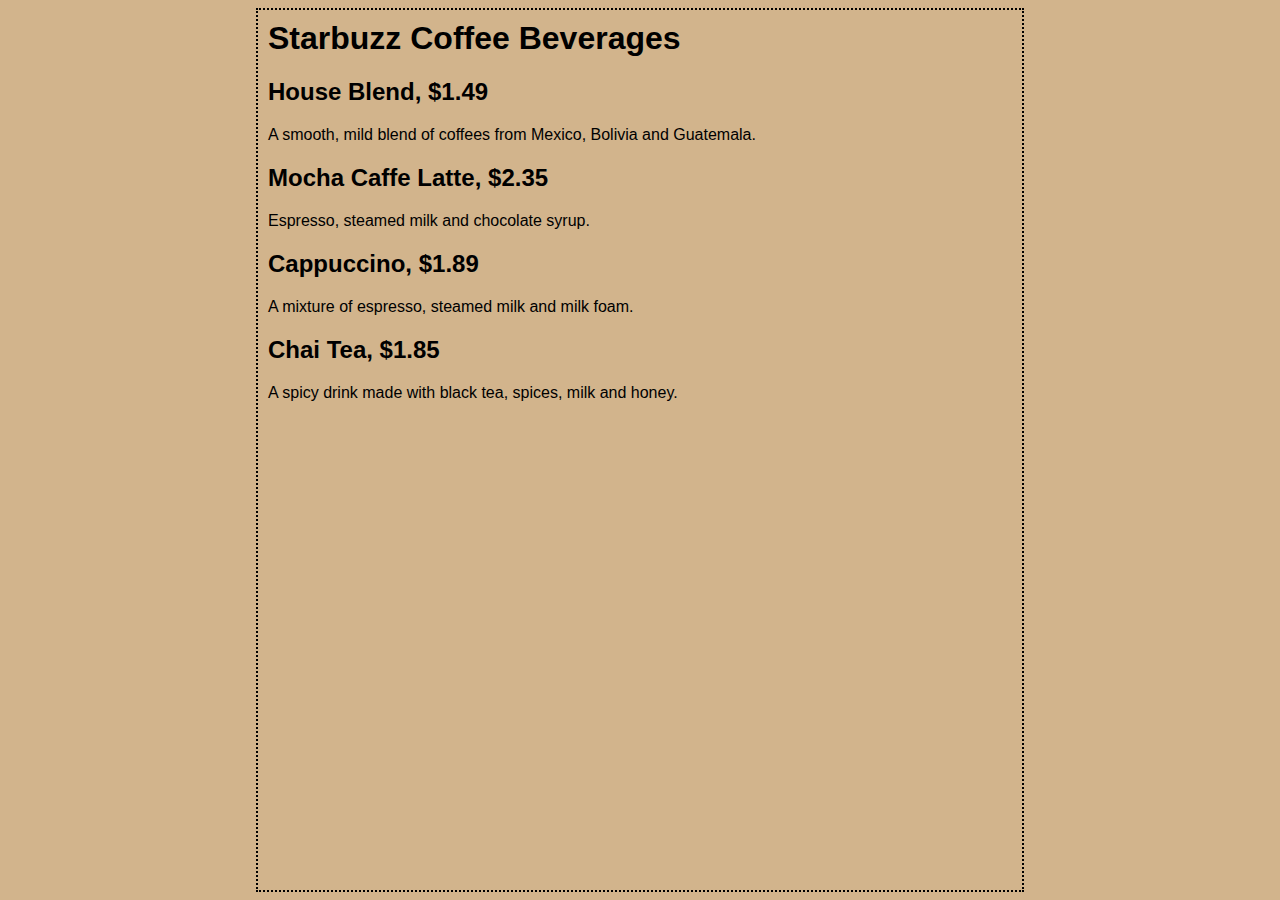
<file: chapter1/starbuzz/index.html>
<html>
<head>
	<title>Starbuzz Coffee</title>
	<style>
		body {
			background-color: #d2b48c;
			margin-left: 20%;
			margin-right: 20%;
			border: 2px dotted black;
			padding: 10px 10px 10px 10px;
			font-family: sans-serif;
		}	
	</style>
</head>

<body>
	<h1>Starbuzz Coffee Beverages</h1>

	<h2>House Blend, $1.49</h2>
	<p>A smooth, mild blend of coffees from Mexico, Bolivia and Guatemala.</p>

	<h2>Mocha Caffe Latte, $2.35</h2>
	<p>Espresso, steamed milk and chocolate syrup.</p>

	<h2>Cappuccino, $1.89</h2>
	<p>A mixture of espresso, steamed milk and milk foam.</p>

	<h2>Chai Tea, $1.85</h2>
	<p>A spicy drink made with black tea, spices, milk and honey.</p>
</body>
</html>
</file>
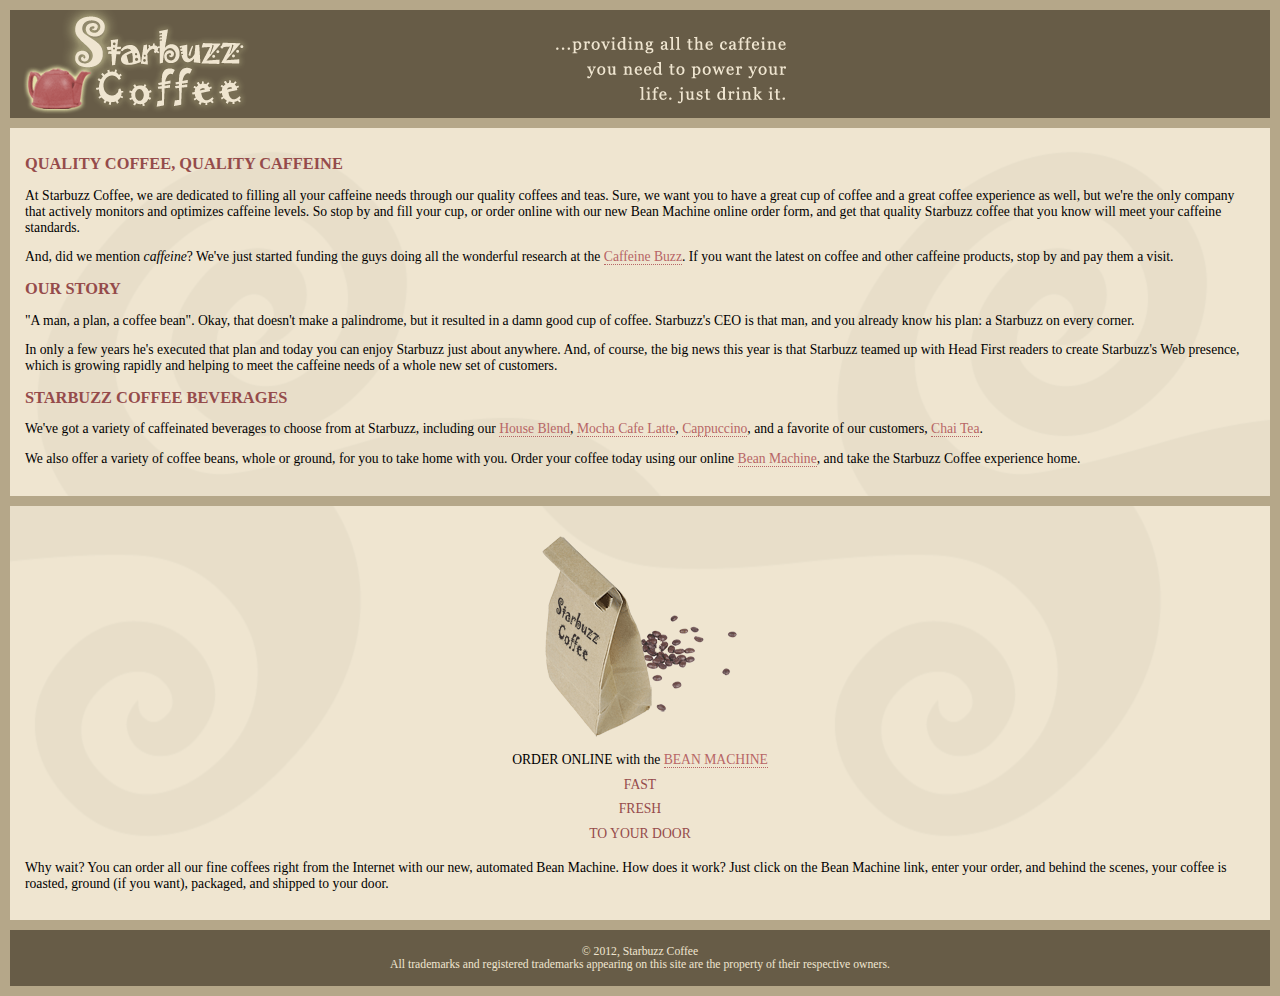
<file: chapter11/absolute/index.html>
<!DOCTYPE html>
<html>
  <head>
    <meta charset="utf-8">
    <title>Starbuzz Coffee</title>
    <link rel="stylesheet" type="text/css" href="starbuzz.css">
  </head> 

  <body>
    <div id="header">
      <img src="images/header.gif" alt="Starbuzz Coffee header image">
    </div>

    <div id="main">
      <h1>QUALITY COFFEE, QUALITY CAFFEINE</h1>
      <p>
        At Starbuzz Coffee, we are dedicated to filling all your  caffeine needs through our 
        quality coffees and teas. Sure, we want you to have a great cup of coffee and a great 
        coffee experience as well, but we're the only company that actively monitors and 
        optimizes caffeine levels. So stop by and fill your cup, or order online with our new Bean 
        Machine online order form, and get that quality Starbuzz coffee that you know will meet 
        your caffeine standards.
      </p>
      <p>
        And, did we mention <em>caffeine</em>? We've just started funding the guys doing all 
        the wonderful research at the <a href="http://buzz.headfirstlabs.com"
        title="Read all about caffeine on the Buzz">Caffeine Buzz</a>.
        If you want the latest on coffee and other caffeine products, 
        stop by and pay them a visit.
      </p>
      <h1>OUR STORY</h1>
      <p>
        "A man, a plan, a coffee bean". Okay, that doesn't make a palindrome, but it resulted
        in a damn good cup of coffee.  Starbuzz's CEO is that man, and you already know his 
        plan: a Starbuzz on every corner.
      </p> 
      <p>In only a few years he's executed that plan and today 
        you can enjoy Starbuzz just about anywhere.  And, of course, the big news this year 
        is that Starbuzz teamed up with Head First readers to create Starbuzz's Web presence,  
        which is growing rapidly and helping to meet the caffeine needs of a whole new set of 
        customers.  
      </p>
      <h1>STARBUZZ COFFEE BEVERAGES</h1>
      <p>
        We've got a variety of caffeinated beverages to choose
        from at Starbuzz, including our 
        <a href="beverages.html#house" title="House Blend">House Blend</a>,
        <a href="beverages.html#mocha" title="Mocha Cafe Latte">Mocha Cafe Latte</a>, 
        <a href="beverages.html#cappuccino" title="Cappuccino">Cappuccino</a>,
        and a favorite of our customers, 
        <a href="beverages.html#chai" title="Chai Tea">Chai Tea</a>.
      </p>
      <p>
        We also offer a variety of coffee beans, whole or ground, for you to
        take home with you.  Order your coffee today using our online
        <a href="form.html" title="form.html">Bean Machine</a>, and take
        the Starbuzz Coffee experience home.
      </p>
    </div>

    <div id="sidebar">
      <p class="beanheading">
        <img src="images/bag.gif" alt="Bean Machine bag">
        <br>
        ORDER ONLINE
        with the 
        <a href="form.html">BEAN MACHINE</a>
        <br>
        <span class="slogan">
            FAST <br>
            FRESH <br>
            TO YOUR DOOR <br>
        </span>
      </p>
      <p>
        Why wait?  You can order all our fine coffees right from the Internet with our new, 
        automated Bean Machine.  How does it work?  Just click on the Bean Machine link, 
        enter your order, and behind the scenes, your coffee is roasted, ground 
        (if you want), packaged, and shipped to your door.
      </p>
    </div>

    <div id="footer">
      &copy; 2012, Starbuzz Coffee
      <br>
      All trademarks and registered trademarks appearing on 
      this site are the property of their respective owners.
    </div>

  </body>
</html>
</file>
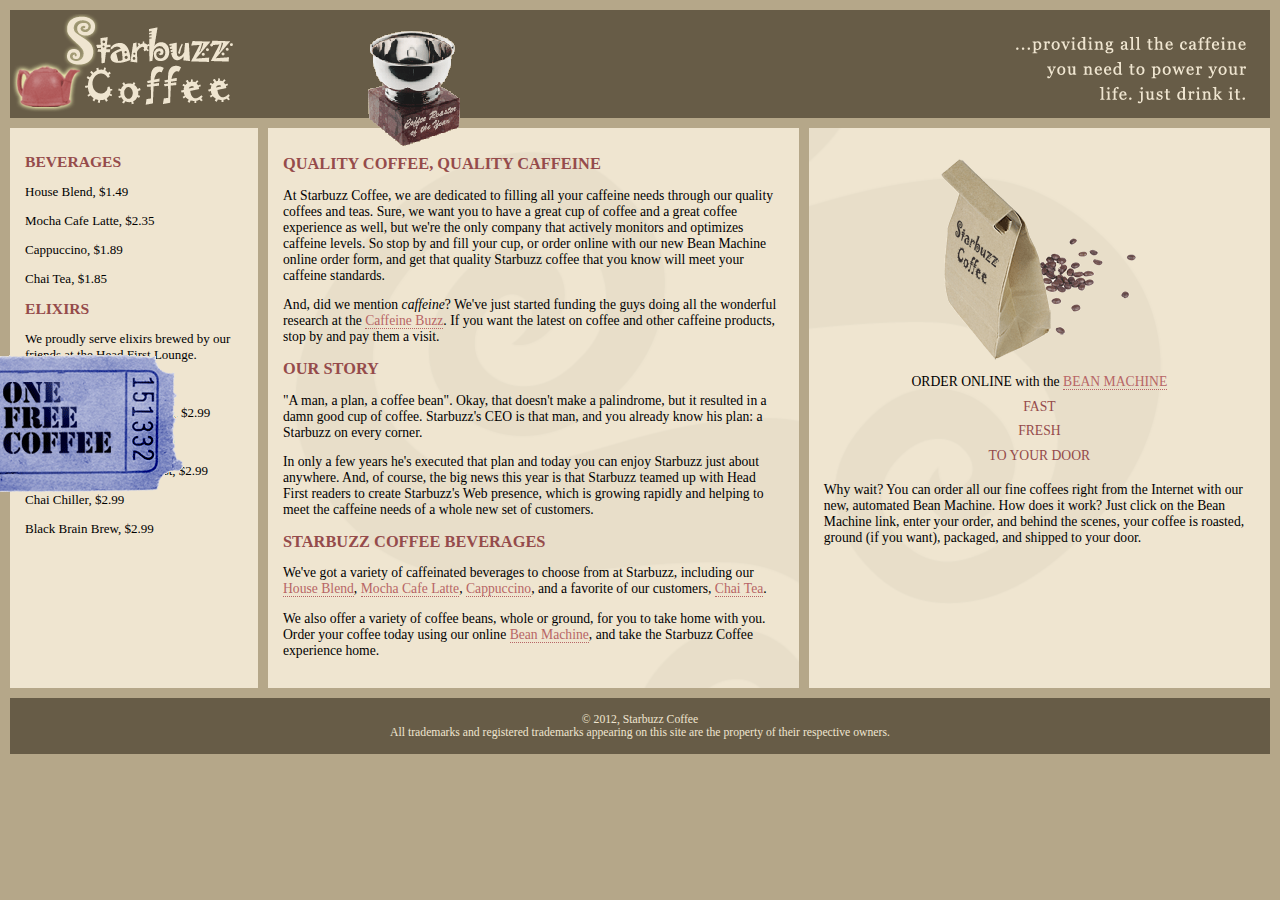
<file: chapter11/starbuzz-complete/index.html>
<!DOCTYPE html>
<html>
  <head>
    <meta charset="utf-8">
    <title>Starbuzz Coffee</title>
    <link rel="stylesheet" type="text/css" href="starbuzz.css">
  </head> 

  <body>
    <div id="header">
      <img id="headerLogo"
           src="images/headerLogo.gif" alt="Starbuzz Coffee logo image">
      <img id="headerSlogan"
           src="images/headerSlogan.gif" alt="Providing all the caffeine you need to power your life.">
    </div>

	<div id="award">
		<img src="images/award.gif" 
			alt="Roaster of the Year award">
	</div>

	<div id="tableContainer">
	<div id="tableRow">
	<div id="drinks">
		<h1>BEVERAGES</h1>
			<p>House Blend, $1.49</p>
			<p>Mocha Cafe Latte, $2.35</p>
			<p>Cappuccino, $1.89</p>
			<p>Chai Tea, $1.85</p>
		<h1>ELIXIRS</h1>
			<p>
				We proudly serve elixirs brewed by our friends
				at the Head First Lounge.
			</p>
			<p>Green Tea Cooler, $2.99</p>
			<p>Raspberry Ice Concentration, $2.99</p>
			<p>Blueberry Bliss Elixir, $2.99</p>
			<p>Cranberry Antioxidant Blast, $2.99</p>
			<p>Chai Chiller, $2.99</p>
			<p>Black Brain Brew, $2.99</p>
	</div>
    <div id="main">
      <h1>QUALITY COFFEE, QUALITY CAFFEINE</h1>
      <p>
        At Starbuzz Coffee, we are dedicated to filling all your  caffeine needs through our 
        quality coffees and teas. Sure, we want you to have a great cup of coffee and a great 
        coffee experience as well, but we're the only company that actively monitors and 
        optimizes caffeine levels. So stop by and fill your cup, or order online with our new Bean 
        Machine online order form, and get that quality Starbuzz coffee that you know will meet 
        your caffeine standards.
      </p>
      <p>
        And, did we mention <em>caffeine</em>? We've just started funding the guys doing all 
        the wonderful research at the <a href="http://buzz.wickedlysmart.com"
        title="Read all about caffeine on the Buzz">Caffeine Buzz</a>.
        If you want the latest on coffee and other caffeine products, 
        stop by and pay them a visit.
      </p>
      <h1>OUR STORY</h1>
      <p>
        "A man, a plan, a coffee bean". Okay, that doesn't make a palindrome, but it resulted
        in a damn good cup of coffee.  Starbuzz's CEO is that man, and you already know his 
        plan: a Starbuzz on every corner.
      </p> 
      <p>In only a few years he's executed that plan and today 
        you can enjoy Starbuzz just about anywhere.  And, of course, the big news this year 
        is that Starbuzz teamed up with Head First readers to create Starbuzz's Web presence,  
        which is growing rapidly and helping to meet the caffeine needs of a whole new set of 
        customers.  
      </p>
      <h1>STARBUZZ COFFEE BEVERAGES</h1>
      <p>
        We've got a variety of caffeinated beverages to choose
        from at Starbuzz, including our 
        <a href="beverages.html#house" title="House Blend">House Blend</a>,
        <a href="beverages.html#mocha" title="Mocha Cafe Latte">Mocha Cafe Latte</a>, 
        <a href="beverages.html#cappuccino" title="Cappuccino">Cappuccino</a>,
        and a favorite of our customers, 
        <a href="beverages.html#chai" title="Chai Tea">Chai Tea</a>.
      </p>
      <p>
        We also offer a variety of coffee beans, whole or ground, for you to
        take home with you.  Order your coffee today using our online
        <a href="form.html" title="form.html">Bean Machine</a>, and take
        the Starbuzz Coffee experience home.
      </p>
    </div>

    <div id="sidebar">
      <p class="beanheading">
        <img src="images/bag.gif" alt="Bean Machine bag">
        <br>
        ORDER ONLINE
        with the 
        <a href="form.html">BEAN MACHINE</a>
        <br>
        <span class="slogan">
            FAST <br>
            FRESH <br>
            TO YOUR DOOR <br>
        </span>
      </p>
      <p>
        Why wait?  You can order all our fine coffees right from the Internet with our new, 
        automated Bean Machine.  How does it work?  Just click on the Bean Machine link, 
        enter your order, and behind the scenes, your coffee is roasted, ground 
        (if you want), packaged, and shipped to your door.
      </p>
    </div> <!-- sidebar -->
	</div> <!-- tableRow -->
	</div> <!-- tableContainer -->

	<div id="coupon">
		<a href="freecoffee.html" title="Click here to get your free coffee">
			<img src="images/ticket.gif" alt="Starbuzz coupon ticket">
		</a>
	</div>

    <div id="footer">
      &copy; 2012, Starbuzz Coffee
      <br>
      All trademarks and registered trademarks appearing on 
      this site are the property of their respective owners.
    </div>

  </body>
</html>
</file>
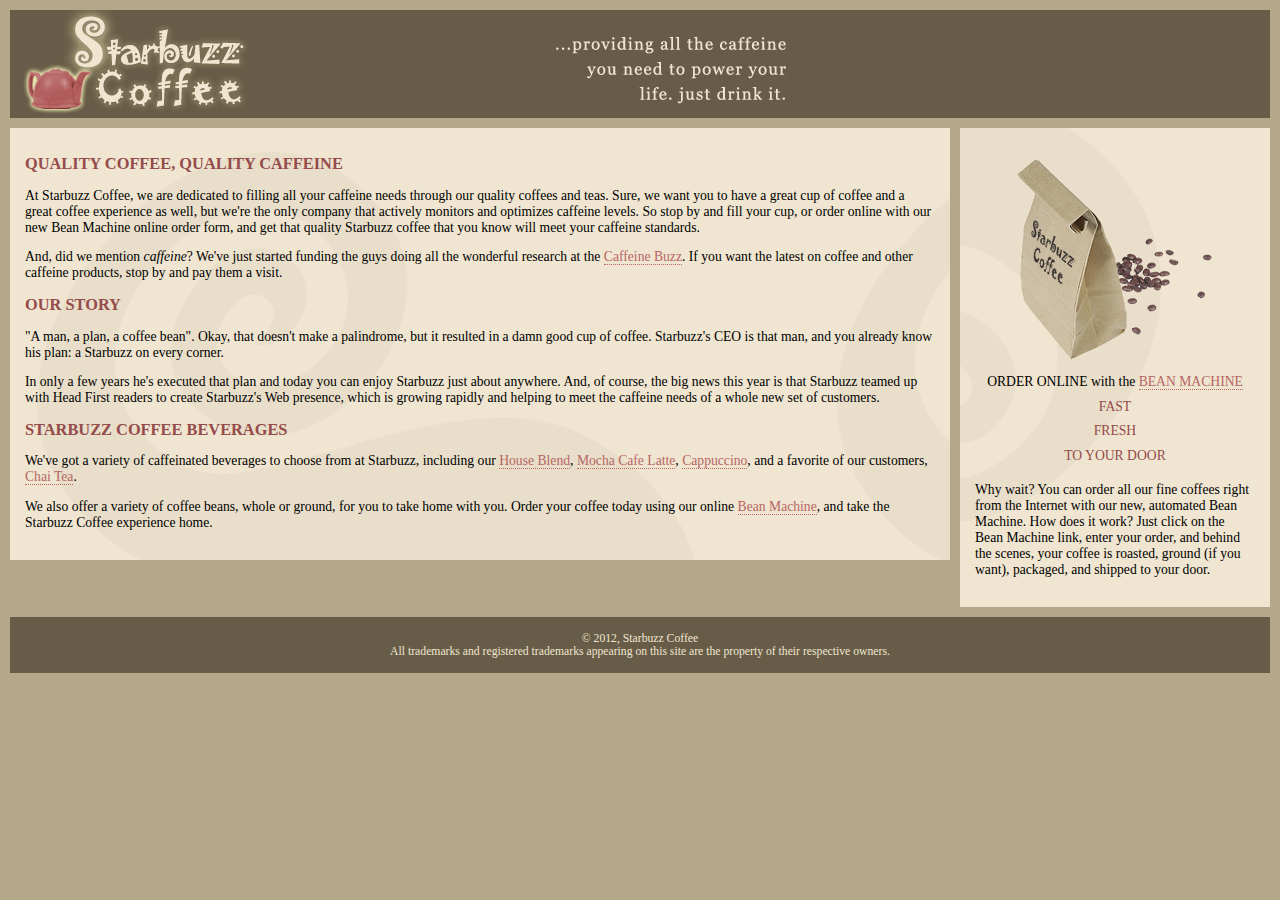
<file: chapter11/starbuzz/index.html>
<!DOCTYPE html>
<html>
  <head>
    <meta charset="utf-8" />
    <title>Starbuzz Coffee</title>
    <link rel="stylesheet" type="text/css" href="starbuzz.css" />
  </head>

  <body>
    <div id="header">
      <img src="images/header.gif" alt="Starbuzz Coffee header image" />
    </div>

    <div id="sidebar">
      <p class="beanheading">
        <img src="images/bag.gif" alt="Bean Machine bag" />
        <br />
        ORDER ONLINE with the
        <a href="form.html">BEAN MACHINE</a>
        <br />
        <span class="slogan">
          FAST <br />
          FRESH <br />
          TO YOUR DOOR <br />
        </span>
      </p>
      <p>
        Why wait? You can order all our fine coffees right from the Internet
        with our new, automated Bean Machine. How does it work? Just click on
        the Bean Machine link, enter your order, and behind the scenes, your
        coffee is roasted, ground (if you want), packaged, and shipped to your
        door.
      </p>
    </div>

    <div id="main">
      <h1>QUALITY COFFEE, QUALITY CAFFEINE</h1>
      <p>
        At Starbuzz Coffee, we are dedicated to filling all your caffeine needs
        through our quality coffees and teas. Sure, we want you to have a great
        cup of coffee and a great coffee experience as well, but we're the only
        company that actively monitors and optimizes caffeine levels. So stop by
        and fill your cup, or order online with our new Bean Machine online
        order form, and get that quality Starbuzz coffee that you know will meet
        your caffeine standards.
      </p>
      <p>
        And, did we mention <em>caffeine</em>? We've just started funding the
        guys doing all the wonderful research at the
        <a
          href="http://buzz.wickedlysmart.com"
          title="Read all about caffeine on the Buzz"
          >Caffeine Buzz</a
        >. If you want the latest on coffee and other caffeine products, stop by
        and pay them a visit.
      </p>
      <h1>OUR STORY</h1>
      <p>
        "A man, a plan, a coffee bean". Okay, that doesn't make a palindrome,
        but it resulted in a damn good cup of coffee. Starbuzz's CEO is that
        man, and you already know his plan: a Starbuzz on every corner.
      </p>
      <p>
        In only a few years he's executed that plan and today you can enjoy
        Starbuzz just about anywhere. And, of course, the big news this year is
        that Starbuzz teamed up with Head First readers to create Starbuzz's Web
        presence, which is growing rapidly and helping to meet the caffeine
        needs of a whole new set of customers.
      </p>
      <h1>STARBUZZ COFFEE BEVERAGES</h1>
      <p>
        We've got a variety of caffeinated beverages to choose from at Starbuzz,
        including our
        <a href="beverages.html#house" title="House Blend">House Blend</a>,
        <a href="beverages.html#mocha" title="Mocha Cafe Latte"
          >Mocha Cafe Latte</a
        >,
        <a href="beverages.html#cappuccino" title="Cappuccino">Cappuccino</a>,
        and a favorite of our customers,
        <a href="beverages.html#chai" title="Chai Tea">Chai Tea</a>.
      </p>
      <p>
        We also offer a variety of coffee beans, whole or ground, for you to
        take home with you. Order your coffee today using our online
        <a href="form.html">Bean Machine</a>, and take the Starbuzz Coffee
        experience home.
      </p>
    </div>

    <div id="footer">
      &copy; 2012, Starbuzz Coffee
      <br />
      All trademarks and registered trademarks appearing on this site are the
      property of their respective owners.
    </div>
  </body>
</html>
</file>
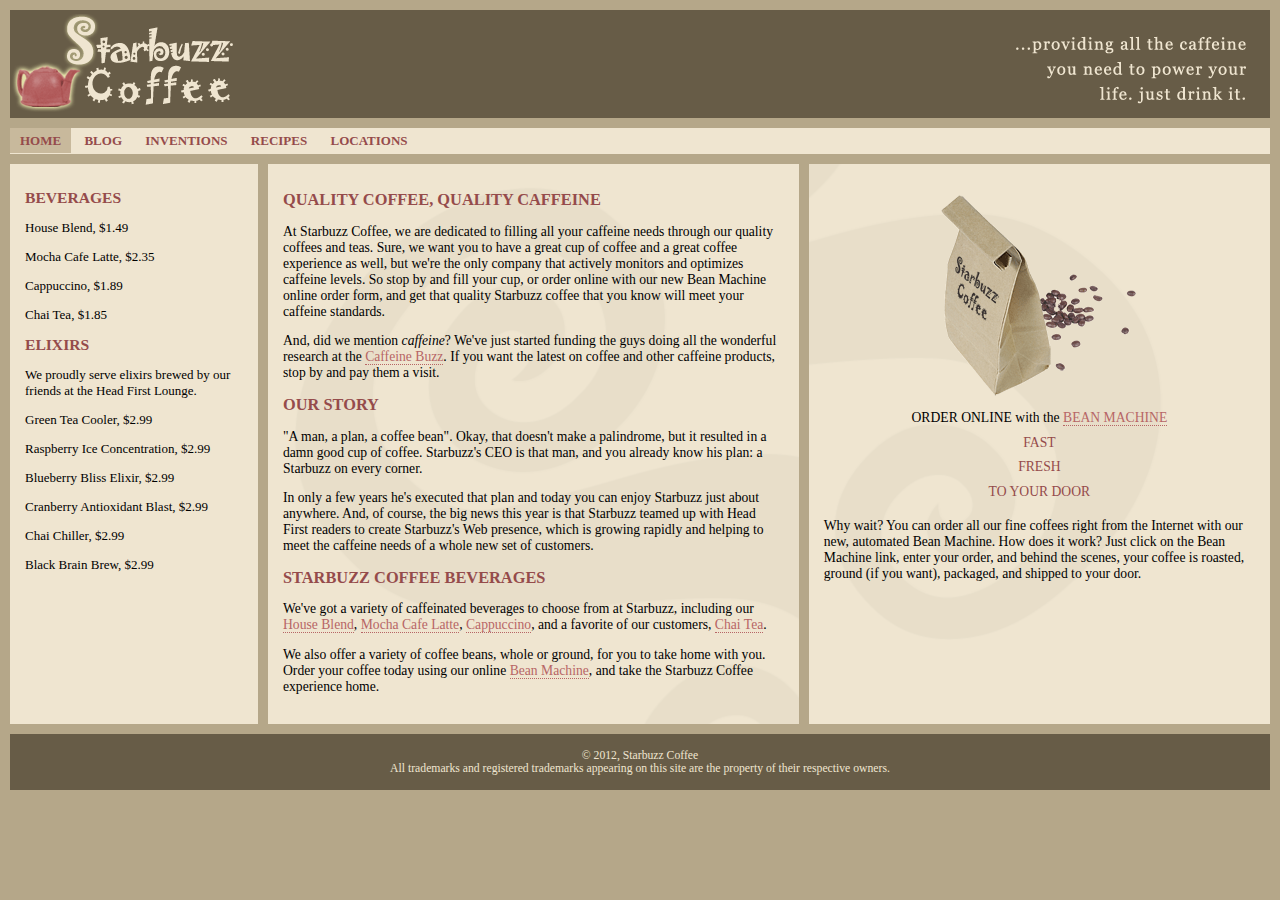
<file: chapter12/starbuzz/index.html>
<!DOCTYPE html>
<html>
  <head>
    <meta charset="utf-8">
    <title>Starbuzz Coffee</title>
    <link rel="stylesheet" type="text/css" href="starbuzz.css">
  </head> 

  <body>
    <header class="top">
      <img id="headerLogo"
           src="images/headerLogo.gif" alt="Starbuzz Coffee header logo image">
      <img id="headerSlogan"
          src="images/headerSlogan.gif" alt="Providing all the caffeine you need to power your life.">
    </header>

	<nav>
	<ul>
		<li class="selected"><a href="index.html">HOME</a></li>
		<li><a href="blog.html">BLOG</a></li>
		<li><a href="">INVENTIONS</a></li>
		<li><a href="">RECIPES</a></li>
		<li><a href="">LOCATIONS</a></li>
	</ul>
	</nav>

	<div id="tableContainer">
	<div id="tableRow">
	<section id="drinks">
		<h1>BEVERAGES</h1>
			<p>House Blend, $1.49</p>
			<p>Mocha Cafe Latte, $2.35</p>
			<p>Cappuccino, $1.89</p>
			<p>Chai Tea, $1.85</p>
		<h1>ELIXIRS</h1>
			<p>
				We proudly serve elixirs brewed by our friends
				at the Head First Lounge.
			</p>
			<p>Green Tea Cooler, $2.99</p>
			<p>Raspberry Ice Concentration, $2.99</p>
			<p>Blueberry Bliss Elixir, $2.99</p>
			<p>Cranberry Antioxidant Blast, $2.99</p>
			<p>Chai Chiller, $2.99</p>
			<p>Black Brain Brew, $2.99</p>
	</section>
    <section id="main">
      <h1>QUALITY COFFEE, QUALITY CAFFEINE</h1>
      <p>
        At Starbuzz Coffee, we are dedicated to filling all your  caffeine needs through our 
        quality coffees and teas. Sure, we want you to have a great cup of coffee and a great 
        coffee experience as well, but we're the only company that actively monitors and 
        optimizes caffeine levels. So stop by and fill your cup, or order online with our new Bean 
        Machine online order form, and get that quality Starbuzz coffee that you know will meet 
        your caffeine standards.
      </p>
      <p>
        And, did we mention <em>caffeine</em>? We've just started funding the guys doing all 
        the wonderful research at the <a href="http://buzz.headfirstlabs.com"
        title="Read all about caffeine on the Buzz">Caffeine Buzz</a>.
        If you want the latest on coffee and other caffeine products, 
        stop by and pay them a visit.
      </p>
      <h1>OUR STORY</h1>
      <p>
        "A man, a plan, a coffee bean". Okay, that doesn't make a palindrome, but it resulted
        in a damn good cup of coffee.  Starbuzz's CEO is that man, and you already know his 
        plan: a Starbuzz on every corner.
      </p> 
      <p>In only a few years he's executed that plan and today 
        you can enjoy Starbuzz just about anywhere.  And, of course, the big news this year 
        is that Starbuzz teamed up with Head First readers to create Starbuzz's Web presence,  
        which is growing rapidly and helping to meet the caffeine needs of a whole new set of 
        customers.  
      </p>
      <h1>STARBUZZ COFFEE BEVERAGES</h1>
      <p>
        We've got a variety of caffeinated beverages to choose
        from at Starbuzz, including our 
        <a href="beverages.html#house" title="House Blend">House Blend</a>,
        <a href="beverages.html#mocha" title="Mocha Cafe Latte">Mocha Cafe Latte</a>, 
        <a href="beverages.html#cappuccino" title="Cappuccino">Cappuccino</a>,
        and a favorite of our customers, 
        <a href="beverages.html#chai" title="Chai Tea">Chai Tea</a>.
      </p>
      <p>
        We also offer a variety of coffee beans, whole or ground, for you to
        take home with you.  Order your coffee today using our online
        <a href="form.html" title="form.html">Bean Machine</a>, and take
        the Starbuzz Coffee experience home.
      </p>
    </section>

    <aside>
      <p class="beanheading">
        <img src="images/bag.gif" alt="Bean Machine bag">
        <br>
        ORDER ONLINE
        with the 
        <a href="form.html">BEAN MACHINE</a>
        <br>
        <span class="slogan">
            FAST <br>
            FRESH <br>
            TO YOUR DOOR <br>
        </span>
      </p>
      <p>
        Why wait?  You can order all our fine coffees right from the Internet with our new, 
        automated Bean Machine.  How does it work?  Just click on the Bean Machine link, 
        enter your order, and behind the scenes, your coffee is roasted, ground 
        (if you want), packaged, and shipped to your door.
      </p>
    </aside>
	</div> <!-- tableRow -->
	</div> <!-- tableContainer -->

    <footer>
      &copy; 2012, Starbuzz Coffee
      <br>
      All trademarks and registered trademarks appearing on 
      this site are the property of their respective owners.
    </footer>

  </body>
</html>
</file>
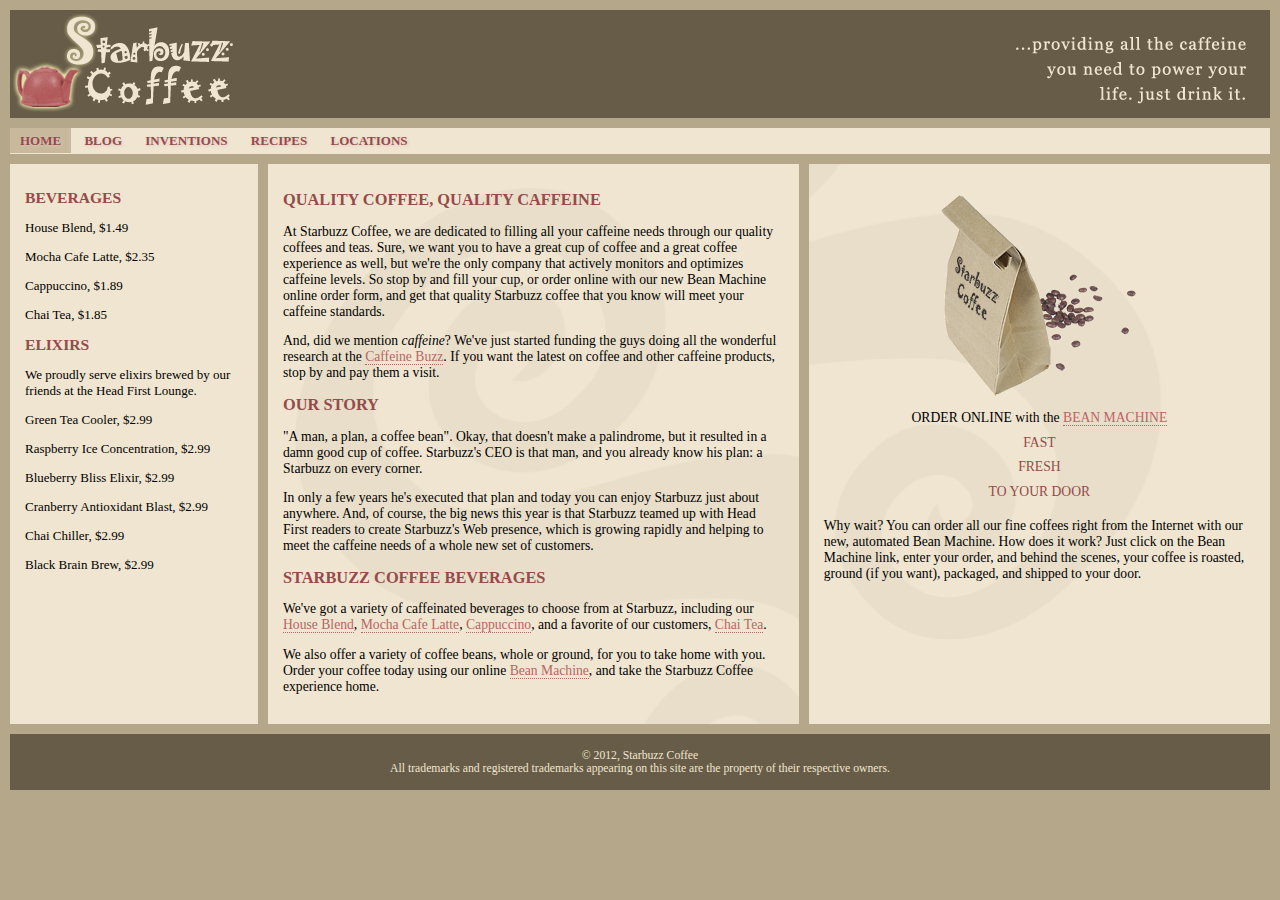
<file: chapter14/starbuzz/index.html>
<!DOCTYPE html>
<html>
  <head>
    <meta charset="utf-8">
    <title>Starbuzz Coffee</title>
    <link rel="stylesheet" type="text/css" href="starbuzz.css">
  </head> 

  <body>
    <header class="top">
      <img id="headerLogo"
           src="images/headerLogo.gif" alt="Starbuzz Coffee header logo image">
      <img id="headerSlogan"
          src="images/headerSlogan.gif" alt="Providing all the caffeine you need to power your life.">
    </header>

	<nav>
	<ul>
		<li class="selected"><a href="index.html">Home</a></li>
		<li><a href="blog.html">Blog</a></li>
		<li><a href="">Inventions</a></li>
		<li><a href="">Recipes</a></li>
		<li><a href="">Locations</a></li>
	</ul>
	</nav>

	<div id="tableContainer">
	<div id="tableRow">
	<section id="drinks">
		<h1>BEVERAGES</h1>
			<p>House Blend, $1.49</p>
			<p>Mocha Cafe Latte, $2.35</p>
			<p>Cappuccino, $1.89</p>
			<p>Chai Tea, $1.85</p>
		<h1>ELIXIRS</h1>
			<p>
				We proudly serve elixirs brewed by our friends
				at the Head First Lounge.
			</p>
			<p>Green Tea Cooler, $2.99</p>
			<p>Raspberry Ice Concentration, $2.99</p>
			<p>Blueberry Bliss Elixir, $2.99</p>
			<p>Cranberry Antioxidant Blast, $2.99</p>
			<p>Chai Chiller, $2.99</p>
			<p>Black Brain Brew, $2.99</p>
	</section>
    <section id="main">
      <h1>QUALITY COFFEE, QUALITY CAFFEINE</h1>
      <p>
        At Starbuzz Coffee, we are dedicated to filling all your  caffeine needs through our 
        quality coffees and teas. Sure, we want you to have a great cup of coffee and a great 
        coffee experience as well, but we're the only company that actively monitors and 
        optimizes caffeine levels. So stop by and fill your cup, or order online with our new Bean 
        Machine online order form, and get that quality Starbuzz coffee that you know will meet 
        your caffeine standards.
      </p>
      <p>
        And, did we mention <em>caffeine</em>? We've just started funding the guys doing all 
        the wonderful research at the <a href="http://buzz.headfirstlabs.com"
        title="Read all about caffeine on the Buzz">Caffeine Buzz</a>.
        If you want the latest on coffee and other caffeine products, 
        stop by and pay them a visit.
      </p>
      <h1>OUR STORY</h1>
      <p>
        "A man, a plan, a coffee bean". Okay, that doesn't make a palindrome, but it resulted
        in a damn good cup of coffee.  Starbuzz's CEO is that man, and you already know his 
        plan: a Starbuzz on every corner.
      </p> 
      <p>In only a few years he's executed that plan and today 
        you can enjoy Starbuzz just about anywhere.  And, of course, the big news this year 
        is that Starbuzz teamed up with Head First readers to create Starbuzz's Web presence,  
        which is growing rapidly and helping to meet the caffeine needs of a whole new set of 
        customers.  
      </p>
      <h1>STARBUZZ COFFEE BEVERAGES</h1>
      <p>
        We've got a variety of caffeinated beverages to choose
        from at Starbuzz, including our 
        <a href="beverages.html#house" title="House Blend">House Blend</a>,
        <a href="beverages.html#mocha" title="Mocha Cafe Latte">Mocha Cafe Latte</a>, 
        <a href="beverages.html#cappuccino" title="Cappuccino">Cappuccino</a>,
        and a favorite of our customers, 
        <a href="beverages.html#chai" title="Chai Tea">Chai Tea</a>.
      </p>
      <p>
        We also offer a variety of coffee beans, whole or ground, for you to
        take home with you.  Order your coffee today using our online
        <a href="form.html" title="form.html">Bean Machine</a>, and take
        the Starbuzz Coffee experience home.
      </p>
    </section>

    <aside>
      <p class="beanheading">
        <img src="images/bag.gif" alt="Bean Machine bag">
        <br>
        ORDER ONLINE
        with the 
        <a href="form.html">BEAN MACHINE</a>
        <br>
        <span class="slogan">
            FAST <br>
            FRESH <br>
            TO YOUR DOOR <br>
        </span>
      </p>
      <p>
        Why wait?  You can order all our fine coffees right from the Internet with our new, 
        automated Bean Machine.  How does it work?  Just click on the Bean Machine link, 
        enter your order, and behind the scenes, your coffee is roasted, ground 
        (if you want), packaged, and shipped to your door.
      </p>
    </aside>
	</div> <!-- tableRow -->
	</div> <!-- tableContainer -->

    <footer>
      &copy; 2012, Starbuzz Coffee
      <br>
      All trademarks and registered trademarks appearing on 
      this site are the property of their respective owners.
    </footer>

  </body>
</html>
</file>
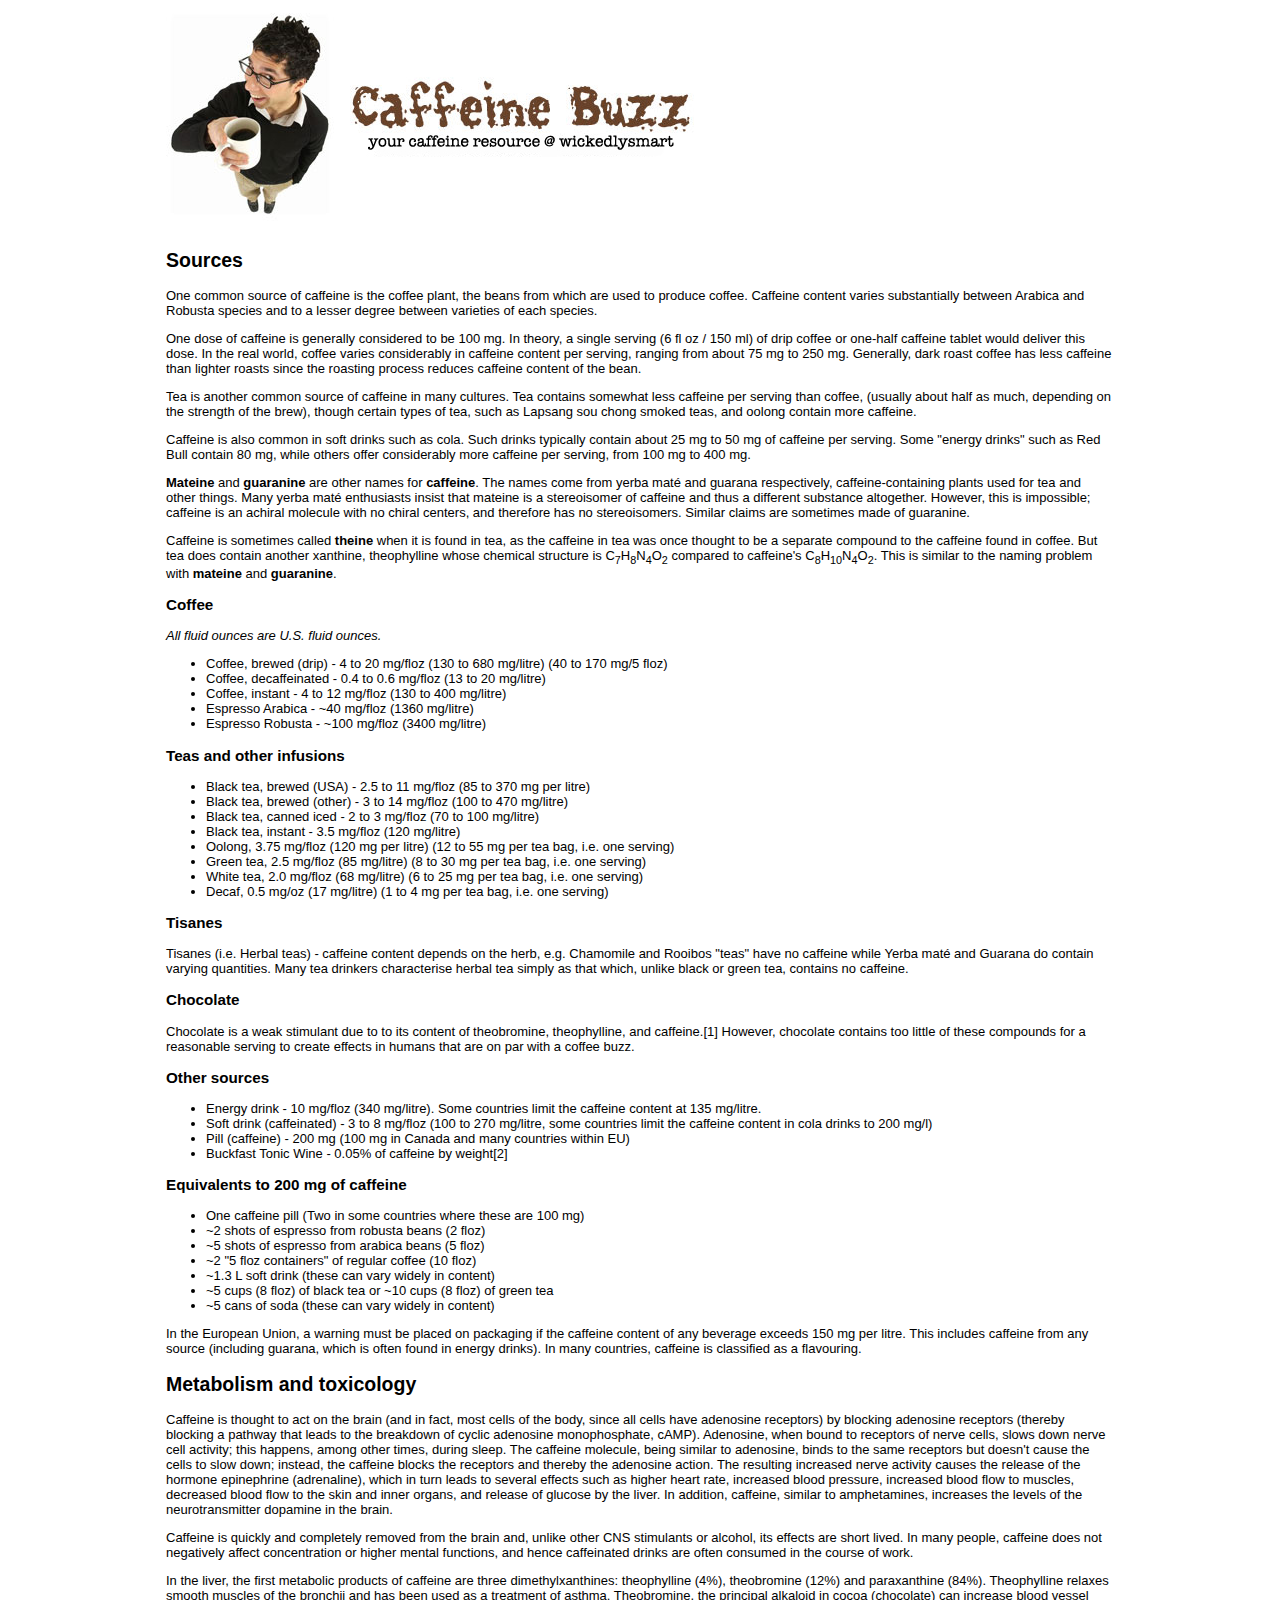
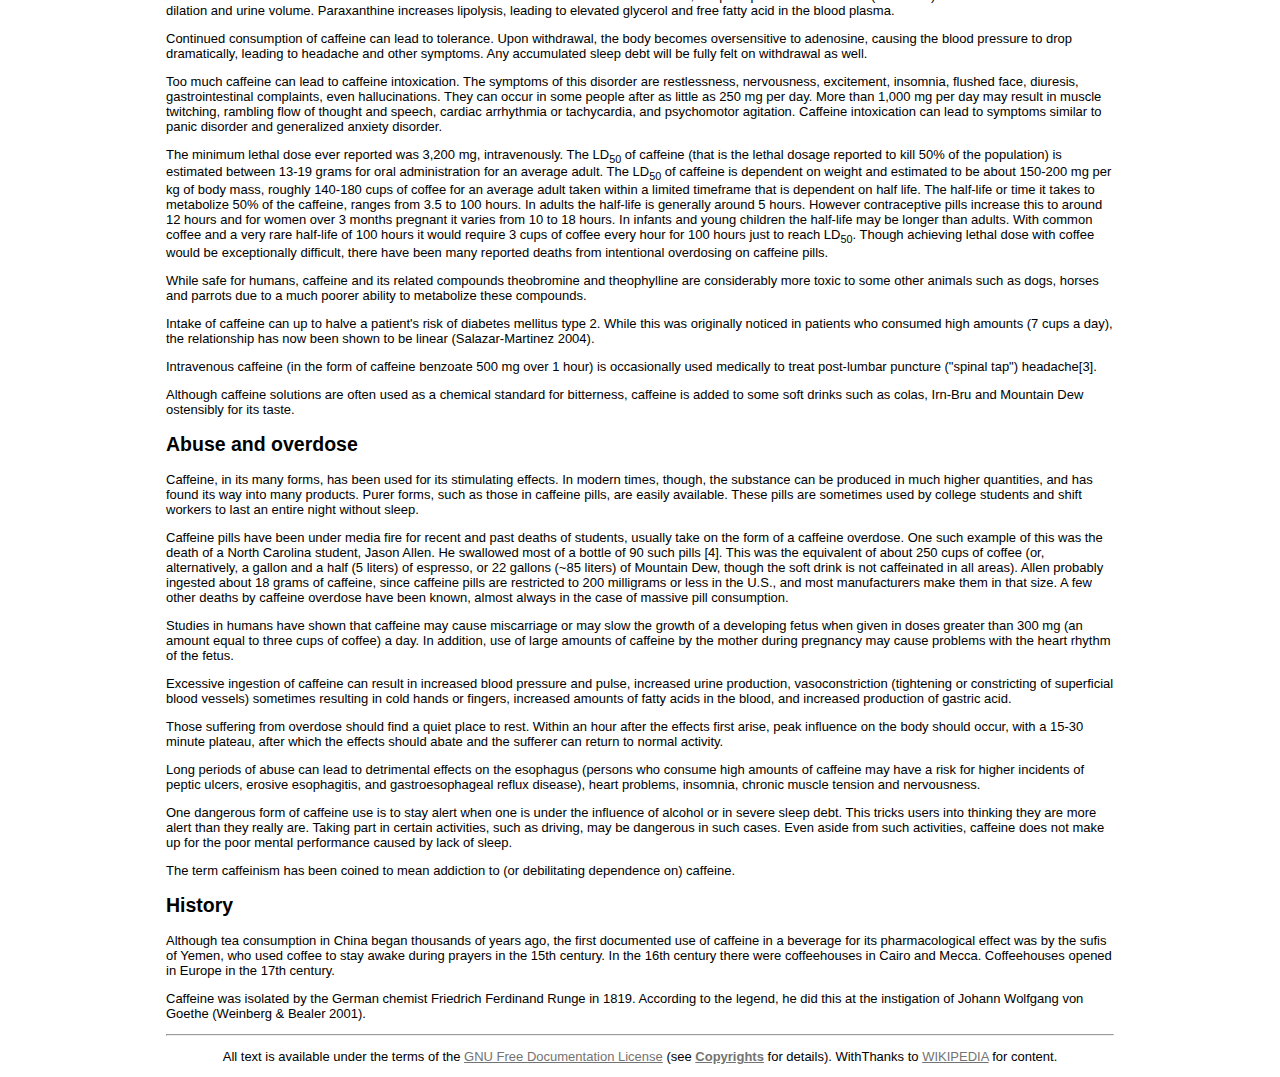
<file: chapter4/buzz/index.html>
<!doctype html>
<html>
<head>
	<meta name="robots" content="noindex,  nofollow" >
	<meta charset="utf-8">
	<title>Head First Caffeine Buzz</title>

<style type="text/css">
body {
	font: small sans-serif;
}
img {
	border: none;
}
#logo {
	width: 538px;
	height: 217px;
}
#content {
	margin: auto;
	width: 75%;
}
#footer {
	text-align: center;
}
a, a:link, a:visited, a:hover, a:active {
	text-decoration: none;
	color: #000000;
}
a.wiki, a.wiki:link, a.wiki:visited, a.wiki:hover, a.wiki:active {
	text-decoration: underline;
	color: #737373;
}
</style>

</head>
<body>

<div id="content">
<p>
	<img id="logo" src="header.jpg" alt="Header Logo" title="Caffeine Buzz">
</p>
<h2><a id="Sources">Sources</a></h2>
<p>
One common source of caffeine is the 
<a href="http://en.wikipedia.org/wiki/Coffea" title="Coffea">coffee plant</a>, 
the <a href="http://en.wikipedia.org/wiki/Coffee_bean" title="Coffee bean">beans</a> 
from which are used to produce <a href="http://en.wikipedia.org/wiki/Coffee" title="Coffee">coffee</a>. 
Caffeine content varies substantially between 
<a href="http://en.wikipedia.org/wiki/Arabica" title="Arabica">Arabica</a> and 
<a href="http://en.wikipedia.org/wiki/Robusta" title="Robusta">Robusta</a> species and 
to a lesser degree between varieties of each species.
</p>
<p>
One dose of caffeine is generally considered to be 100 mg. In theory, 
a single serving (6 fl oz / 150 ml) of drip coffee or one-half caffeine 
tablet would deliver this dose. In the real world, coffee varies considerably 
in caffeine content per serving, ranging from about 75 mg to 250 mg. 
Generally, dark roast coffee has less caffeine than lighter roasts since 
the roasting process reduces caffeine content of the bean.
</p>
<p>
<a href="http://en.wikipedia.org/wiki/Tea" title="Tea">Tea</a> is another common source of 
caffeine in many cultures. Tea contains somewhat less caffeine per serving 
than coffee, (usually about half as much, depending on the strength of the brew), 
though certain types of tea, such as Lapsang sou chong smoked teas, and oolong 
contain more caffeine.
</p>
<p>
Caffeine is also common in 
<a href="http://en.wikipedia.org/wiki/Soft_drink" title="Soft drink">soft drinks</a> such as 
<a href="http://en.wikipedia.org/wiki/Cola" title="Cola">cola</a>. Such drinks typically contain 
about 25 mg to 50 mg of caffeine per serving. Some 
"<a href="http://en.wikipedia.org/wiki/Energy_drink" title="Energy drink">energy drinks</a>" such as 
<a href="http://en.wikipedia.org/wiki/Red_Bull" title="Red Bull">Red Bull</a> contain 80 mg, while others 
offer considerably more caffeine per serving, from 100 mg to 400 mg.
</p>
<p>
<b>Mateine</b> and <b>guaranine</b> are other names for 
<strong>caffeine</strong>. The names come from 
<a href="http://en.wikipedia.org/wiki/Yerba_mat%C3%A9" title="Yerba mat&eacute;">yerba mat&eacute;</a> and 
<a href="http://en.wikipedia.org/wiki/Guarana" title="Guarana">guarana</a> respectively, 
caffeine-containing plants used for tea and other things. Many yerba mat&eacute;
enthusiasts insist that mateine is a 
<a href="http://en.wikipedia.org/wiki/Stereoisomer" title="Stereoisomer">stereoisomer</a> of caffeine 
and thus a different substance altogether. However, this is impossible; 
caffeine is an 
<a href="http://en.wikipedia.org/wiki/Chirality_%28chemistry%29" title="Chirality (chemistry)">achiral</a>
molecule with no chiral centers, and therefore has no stereoisomers. Similar 
claims are sometimes made of guaranine.
</p>

<p>
Caffeine is sometimes called <b>theine</b> when it is found in tea, 
as the caffeine in tea was once thought to be a separate compound to the 
caffeine found in coffee. But tea does contain another 
<a href="http://en.wikipedia.org/wiki/Xanthine" title="Xanthine">xanthine</a>, 
<a href="http://en.wikipedia.org/wiki/Theophylline" title="Theophylline">theophylline</a> whose 
chemical structure is 
<a href="http://en.wikipedia.org/wiki/Carbon" title="Carbon">C</a><sub>7</sub><a href="http://en.wikipedia.org/wiki/Hydrogen" title="Hydrogen">H</a><sub>8</sub><a href="http://en.wikipedia.org/wiki/Nitrogen" title="Nitrogen">N</a><sub>4</sub><a href="http://en.wikipedia.org/wiki/Oxygen" title="Oxygen">O</a><sub>2</sub> compared to caffeine's <a href="http://en.wikipedia.org/wiki/Carbon" title="Carbon">C</a><sub>8</sub><a href="http://en.wikipedia.org/wiki/Hydrogen" title="Hydrogen">H</a><sub>10</sub><a href="http://en.wikipedia.org/wiki/Nitrogen" title="Nitrogen">N</a><sub>4</sub><a href="http://en.wikipedia.org/wiki/Oxygen" title="Oxygen">O</a><sub>2</sub>. 
This is similar to the naming problem with <b>mateine</b> and <b>guaranine</b>.
</p>

<h3><a id="Coffee">Coffee</a></h3>
<p>
<i>All fluid ounces are U.S. fluid ounces.</i>
</p>
<ul>
<li><a href="http://en.wikipedia.org/wiki/Coffee" title="Coffee">Coffee</a>, brewed (drip) - 4 to 20 mg/floz (130 to 680 mg/litre) (40 to 170 mg/5 floz)</li>
<li>Coffee, decaffeinated - 0.4 to 0.6 mg/floz (13 to 20 mg/litre)</li>
<li>Coffee, instant - 4 to 12 mg/floz (130 to 400 mg/litre)</li>
<li><a href="http://en.wikipedia.org/wiki/Espresso" title="Espresso">Espresso</a> Arabica - ~40 mg/floz (1360 mg/litre)</li>
<li><a href="http://en.wikipedia.org/wiki/Espresso" title="Espresso">Espresso</a> Robusta - ~100 mg/floz (3400 mg/litre)</li>
</ul>

<p><a id="Teas_and_other_infusions"></a></p>

<h3><a href="http://en.wikipedia.org/wiki/Tea" 
       title="Tea"
       id="Teas_and_other_infusions">Teas</a> and other infusions</h3>
<ul>
<li><a href="http://en.wikipedia.org/wiki/Black_tea" title="Black tea">Black tea</a>, brewed (<a href="http://en.wikipedia.org/wiki/United_States" title="United States">USA</a>) - 2.5 to 11 mg/floz (85 to 370 mg per litre)</li>
<li>Black tea, brewed (other) - 3 to 14 mg/floz (100 to 470 mg/litre)</li>
<li>Black tea, canned iced - 2 to 3 mg/floz (70 to 100 mg/litre)</li>
<li>Black tea, instant - 3.5 mg/floz (120 mg/litre)</li>
<li><a href="http://en.wikipedia.org/wiki/Oolong" title="Oolong">Oolong</a>, 3.75 mg/floz (120 mg per litre) (12 to 55 mg per tea bag, i.e. one serving)</li>
<li><a href="http://en.wikipedia.org/wiki/Green_tea" title="Green tea">Green tea</a>, 2.5 mg/floz (85 mg/litre) (8 to 30 mg per tea bag, i.e. one serving)</li>
<li><a href="http://en.wikipedia.org/wiki/White_tea" title="White tea">White tea</a>, 2.0 mg/floz (68 mg/litre) (6 to 25 mg per tea bag, i.e. one serving)</li>
<li>Decaf, 0.5 mg/oz (17 mg/litre) (1 to 4 mg per tea bag, i.e. one serving)</li>
</ul>


<h3><a id="Tisane">Tisanes</a></h3>
<p>
<a href="http://en.wikipedia.org/wiki/Tisane" title="Tisane">Tisanes</a> (i.e. <a href="http://en.wikipedia.org/wiki/Herbal_tea" title="Herbal tea">Herbal teas</a>) - caffeine content depends on the herb, e.g. <a href="http://en.wikipedia.org/wiki/Chamomile" title="Chamomile">Chamomile</a> and <a href="http://en.wikipedia.org/wiki/Rooibos" title="Rooibos">Rooibos</a> "teas" have no caffeine while <a href="http://en.wikipedia.org/wiki/Yerba_mate" title="Yerba mate">Yerba mat&eacute;</a> and <a href="http://en.wikipedia.org/wiki/Guarana" title="Guarana">Guarana</a> do contain varying quantities. Many tea drinkers characterise herbal tea simply as that which, unlike black or green tea, contains no caffeine.
</p>

<h3><a id="Chocolate">Chocolate</a></h3>
<p><a href="http://en.wikipedia.org/wiki/Chocolate" title="Chocolate">Chocolate</a> is a weak stimulant due to to its content of theobromine, theophylline, and caffeine.<a href="http://www.ncbi.nlm.nih.gov/entrez/query.fcgi?cmd=Retrieve&amp;db=pubmed&amp;dopt=Abstract&amp;list_uids=15549276" class='external autonumber' title="http://www.ncbi.nlm.nih.gov/entrez/query.fcgi?cmd=Retrieve&amp;db=pubmed&amp;dopt=Abstract&amp;list uids=15549276">[1]</a> However, chocolate contains too little of these compounds for a reasonable serving to create effects in humans that are on par with a <a href="http://en.wikipedia.org/wiki/Coffee" title="Coffee">coffee</a> buzz.</p>

<h3><a id="Other_sources">Other sources</a></h3>
<ul>
<li><a href="http://en.wikipedia.org/wiki/Energy_drink" title="Energy drink">Energy drink</a> - 10 mg/floz (340 mg/litre). Some countries limit the caffeine content at 135 mg/litre.</li>
<li><a href="http://en.wikipedia.org/wiki/Soft_drink" title="Soft drink">Soft drink</a> (caffeinated) - 3 to 8 mg/floz (100 to 270 mg/litre, some countries limit the caffeine content in cola drinks to 200 mg/l)</li>
<li>Pill (caffeine) - 200 mg (100 mg in Canada and many countries within EU)</li>
<li><a href="http://en.wikipedia.org/wiki/Buckfast_Tonic_Wine" title="Buckfast Tonic Wine">Buckfast Tonic Wine</a> - 0.05% of caffeine by weight<a href="http://www.young.shaney.freewebspace.com/images/buckfast.jpg" class='external autonumber' title="http://www.young.shaney.freewebspace.com/images/buckfast.jpg">[2]</a></li>
</ul>

<h3><a id="Equivalents_to_200_mg_of_caffeine">Equivalents to 200 mg of caffeine</a></h3>
<ul>
<li>One caffeine pill (Two in some countries where these are 100 mg)</li>
<li>~2 shots of espresso from robusta beans (2 floz)</li>
<li>~5 shots of espresso from arabica beans (5 floz)</li>
<li>~2 "5 floz containers" of regular coffee (10 floz)</li>
<li>~1.3 L soft drink (these can vary widely in content)</li>
<li>~5 cups (8 floz) of black tea or ~10 cups (8 floz) of green tea</li>
<li>~5 cans of soda (these can vary widely in content)</li>
</ul>
<p>In the <a href="http://en.wikipedia.org/wiki/European_Union" title="European Union">European Union</a>, a warning must be placed on packaging if the caffeine content of any beverage exceeds 150 mg per litre. This includes caffeine from any source (including <a href="http://en.wikipedia.org/wiki/Guarana" title="Guarana">guarana</a>, which is often found in energy drinks). In many countries, caffeine is classified as a <a href="http://en.wikipedia.org/wiki/Flavouring" title="Flavouring">flavouring</a>.</p>

<h2><a id="Metabolism_and_toxicology">Metabolism and toxicology</a></h2>
<p>Caffeine is thought to act on the <a href="http://en.wikipedia.org/wiki/Brain" title="Brain">brain</a> (and in fact, most cells of the body, since all cells have adenosine receptors) by blocking <a href="http://en.wikipedia.org/wiki/Adenosine" title="Adenosine">adenosine</a> receptors (thereby blocking a pathway that leads to the breakdown of <a href="http://en.wikipedia.org/wiki/Cyclic_adenosine_monophosphate" title="Cyclic adenosine monophosphate">cyclic adenosine monophosphate</a>, cAMP). Adenosine, when bound to receptors of nerve cells, slows down nerve cell activity; this happens, among other times, during <a href="http://en.wikipedia.org/wiki/Sleep" title="Sleep">sleep</a>. The caffeine molecule, being similar to adenosine, binds to the same receptors but doesn't cause the cells to slow down; instead, the caffeine blocks the receptors and thereby the adenosine action. The resulting increased nerve activity causes the release of the <a href="http://en.wikipedia.org/wiki/Hormone" title="Hormone">hormone</a> <a href="http://en.wikipedia.org/wiki/Epinephrine" title="Epinephrine">epinephrine</a> (adrenaline), which in turn leads to several effects such as higher heart rate, increased <a href="http://en.wikipedia.org/wiki/Blood_pressure" title="Blood pressure">blood pressure</a>, increased <a href="http://en.wikipedia.org/wiki/Blood" title="Blood">blood</a> flow to <a href="http://en.wikipedia.org/wiki/Muscle" title="Muscle">muscles</a>, decreased blood flow to the <a href="http://en.wikipedia.org/wiki/Skin" title="Skin">skin</a> and inner <a href="http://en.wikipedia.org/wiki/Organ_%28anatomy%29" title="Organ (anatomy)">organs</a>, and release of <a href="http://en.wikipedia.org/wiki/Glucose" title="Glucose">glucose</a> by the <a href="http://en.wikipedia.org/wiki/Liver" title="Liver">liver</a>. In addition, caffeine, similar to <a href="http://en.wikipedia.org/wiki/Amfetamine" title="Amfetamine">amphetamines</a>, increases the levels of the <a href="http://en.wikipedia.org/wiki/Neurotransmitter" title="Neurotransmitter">neurotransmitter</a> <a href="http://en.wikipedia.org/wiki/Dopamine" title="Dopamine">dopamine</a> in the brain.</p>
<p>Caffeine is quickly and completely removed from the brain and, unlike other <a href="http://en.wikipedia.org/wiki/Central_nervous_system" title="Central nervous system">CNS</a> <a href="http://en.wikipedia.org/wiki/Stimulant" title="Stimulant">stimulants</a> or <a href="http://en.wikipedia.org/wiki/Alcohol" title="Alcohol">alcohol</a>, its effects are short lived. In many people, caffeine does not negatively affect concentration or higher mental functions, and hence caffeinated drinks are often consumed in the course of work.</p>
<p>In the <a href="http://en.wikipedia.org/wiki/Liver" title="Liver">liver</a>, the first <a href="http://en.wikipedia.org/wiki/Metabolism" title="Metabolism">metabolic</a> products of caffeine are three <a href="http://en.wikipedia.org/wiki/Xanthine" title="Xanthine">dimethylxanthines</a>: <a href="http://en.wikipedia.org/wiki/Theophylline" title="Theophylline">theophylline</a> (4%), <a href="http://en.wikipedia.org/wiki/Theobromine" title="Theobromine">theobromine</a> (12%) and paraxanthine (84%). <a href="http://en.wikipedia.org/wiki/Theophylline" title="Theophylline">Theophylline</a> relaxes <a href="http://en.wikipedia.org/wiki/Smooth_muscle" title="Smooth muscle">smooth muscles</a> of the <a href="http://en.wikipedia.org/wiki/Bronchus" title="Bronchus">bronchii</a> and has been used as a treatment of <a href="http://en.wikipedia.org/wiki/Asthma" title="Asthma">asthma</a>. <a href="http://en.wikipedia.org/wiki/Theobromine" title="Theobromine">Theobromine</a>, the principal alkaloid in <a href="http://en.wikipedia.org/wiki/Cocoa" title="Cocoa">cocoa</a> (<a href="http://en.wikipedia.org/wiki/Chocolate" title="Chocolate">chocolate</a>) can increase <a href="http://en.wikipedia.org/wiki/Blood_vessel" title="Blood vessel">blood vessel</a> dilation and <a href="http://en.wikipedia.org/wiki/Urine" title="Urine">urine</a> volume. Paraxanthine increases <a href="http://en.wikipedia.org/wiki/Lipolysis" title="Lipolysis">lipolysis</a>, leading to elevated <a href="http://en.wikipedia.org/wiki/Glycerol" title="Glycerol">glycerol</a> and free <a href="http://en.wikipedia.org/wiki/Fatty_acid" title="Fatty acid">fatty acid</a> in the <a href="http://en.wikipedia.org/wiki/Blood_plasma" title="Blood plasma">blood plasma</a>.</p>
<p>Continued consumption of caffeine can lead to tolerance. Upon withdrawal, the body becomes oversensitive to <a href="http://en.wikipedia.org/wiki/Adenosine" title="Adenosine">adenosine</a>, causing the blood pressure to drop dramatically, leading to headache and other symptoms. Any accumulated <a href="http://en.wikipedia.org/wiki/Sleep_debt" title="Sleep debt">sleep debt</a> will be fully felt on withdrawal as well.</p>
<p>Too much caffeine can lead to caffeine intoxication. The symptoms of this disorder are restlessness, nervousness, excitement, <a href="http://en.wikipedia.org/wiki/Insomnia" title="Insomnia">insomnia</a>, flushed face, <a href="http://en.wikipedia.org/wiki/Diuresis" title="Diuresis">diuresis</a>, <a href="http://en.wikipedia.org/wiki/Gastroenterology" title="Gastroenterology">gastrointestinal</a> complaints, even hallucinations. They can occur in some people after as little as 250 mg per day. More than 1,000 mg per day may result in muscle twitching, rambling flow of <a href="http://en.wikipedia.org/wiki/Thought" title="Thought">thought</a> and <a href="http://en.wikipedia.org/wiki/Speech" title="Speech">speech</a>, <a href="http://en.wikipedia.org/wiki/Cardiac_arrhythmia" title="Cardiac arrhythmia">cardiac arrhythmia</a> or <a href="http://en.wikipedia.org/wiki/Tachycardia" title="Tachycardia">tachycardia</a>, and <a href="http://en.wikipedia.org/wiki/Psychomotor_agitation" title="Psychomotor agitation">psychomotor agitation</a>. Caffeine intoxication can lead to symptoms similar to <a href="http://en.wikipedia.org/wiki/Panic_disorder" title="Panic disorder">panic disorder</a> and <a href="http://en.wikipedia.org/wiki/Generalized_anxiety_disorder" title="Generalized anxiety disorder">generalized anxiety disorder</a>.</p>
<p>The minimum lethal dose ever reported was 3,200 mg, intravenously. The <a href="http://en.wikipedia.org/wiki/LD50" title="LD50">LD</a><sub>50</sub> of caffeine (that is the lethal dosage reported to kill 50% of the population) is estimated between 13-19 grams for oral administration for an average adult. The LD<sub>50</sub> of caffeine is dependent on weight and estimated to be about 150-200 mg per kg of body mass, roughly 140-180 cups of coffee for an average adult taken within a limited timeframe that is dependent on <a href="http://en.wikipedia.org/wiki/Half-life#Half-life_in_chemistry" title="Half-life">half life</a>. The half-life or time it takes to <a href="http://en.wikipedia.org/wiki/Metabolize" title="Metabolize">metabolize</a> 50% of the caffeine, ranges from 3.5 to 100 hours. In adults the half-life is generally around 5 hours. However contraceptive pills increase this to around 12 hours and for women over 3 months pregnant it varies from 10 to 18 hours. In infants and young children the half-life may be longer than adults. With common coffee and a very rare half-life of 100 hours it would require 3 cups of coffee every hour for 100 hours just to reach LD<sub>50</sub>. Though achieving lethal dose with coffee would be exceptionally difficult, there have been many reported deaths from intentional overdosing on caffeine pills.</p>
<p>While safe for humans, caffeine and its related compounds <a href="http://en.wikipedia.org/wiki/Theobromine" title="Theobromine">theobromine</a> and <a href="http://en.wikipedia.org/wiki/Theophylline" title="Theophylline">theophylline</a> are considerably more toxic to some other animals such as dogs, horses and parrots due to a much poorer ability to metabolize these compounds.</p>
<p>Intake of caffeine can up to halve a patient's risk of <a href="http://en.wikipedia.org/wiki/Diabetes_mellitus" title="Diabetes mellitus">diabetes mellitus</a> type 2. While this was originally noticed in patients who consumed high amounts (7 cups a day), the relationship has now been shown to be linear (Salazar-Martinez 2004).</p>
<p>Intravenous caffeine (in the form of caffeine benzoate 500 mg over 1 hour) is occasionally used medically to treat post-<a href="http://en.wikipedia.org/wiki/Lumbar_puncture" title="Lumbar puncture">lumbar puncture</a> ("spinal tap") headache<a href="http://www.emedicine.com/neuro/topic557.htm" class='external autonumber' title="http://www.emedicine.com/neuro/topic557.htm">[3]</a>.</p>
<p>Although caffeine solutions are often used as a chemical standard for <a href="http://en.wikipedia.org/wiki/Basic_taste" title="Basic taste">bitterness</a>, caffeine is added to some <a href="http://en.wikipedia.org/wiki/Soft_drink" title="Soft drink">soft drinks</a> such as <a href="http://en.wikipedia.org/wiki/Cola" title="Cola">colas</a>, <a href="http://en.wikipedia.org/wiki/Irn-Bru" title="Irn-Bru">Irn-Bru</a> and <a href="http://en.wikipedia.org/wiki/Mountain_Dew" title="Mountain Dew">Mountain Dew</a> ostensibly for its taste.</p>

<h2><a id="Abuse_and_overdose">Abuse and overdose</a></h2>
<p>Caffeine, in its many forms, has been used for its stimulating effects. In modern times, though, the substance can be produced in much higher quantities, and has found its way into many products. Purer forms, such as those in caffeine <a href="http://en.wikipedia.org/wiki/Tablet" title="Tablet">pills</a>, are easily available. These pills are sometimes used by college students and <a href="http://en.wikipedia.org/wiki/Shift" title="Shift">shift</a> workers to last an entire night without sleep.</p>
<p>Caffeine pills have been under media fire for recent and past deaths of students, usually take on the form of a caffeine <a href="http://en.wikipedia.org/wiki/Overdose" title="Overdose">overdose</a>. One such example of this was the death of a <a href="http://en.wikipedia.org/wiki/North_Carolina" title="North Carolina">North Carolina</a> student, Jason Allen. He swallowed most of a bottle of 90 such pills <a href="http://www.collegepublisher.com/media/paper87/DFPArchive/science/1103981.html" class='external autonumber' title="http://www.collegepublisher.com/media/paper87/DFPArchive/science/1103981.html">[4]</a>. This was the equivalent of about 250 cups of <a href="http://en.wikipedia.org/wiki/Coffee" title="Coffee">coffee</a> (or, alternatively, a gallon and a half (5 liters) of <a href="http://en.wikipedia.org/wiki/Espresso" title="Espresso">espresso</a>, or 22 gallons (~85 liters) of <a href="http://en.wikipedia.org/wiki/Mountain_Dew" title="Mountain Dew">Mountain Dew</a>, though the soft drink is not caffeinated in all areas). Allen probably ingested about 18 grams of caffeine, since caffeine pills are restricted to 200 milligrams or less in the U.S., and most manufacturers make them in that size. A few other deaths by caffeine overdose have been known, almost always in the case of massive pill consumption.</p>
<p>Studies in humans have shown that caffeine may cause miscarriage or may slow the growth of a developing fetus when given in doses greater than 300 mg (an amount equal to three cups of coffee) a day. In addition, use of large amounts of caffeine by the mother during pregnancy may cause problems with the heart rhythm of the fetus.</p>
<p>Excessive ingestion of caffeine can result in <a href="http://en.wikipedia.org/wiki/Hypertension" title="Hypertension">increased blood pressure</a> and <a href="http://en.wikipedia.org/wiki/Tachycardia" title="Tachycardia">pulse</a>, increased <a href="http://en.wikipedia.org/wiki/Diuresis" title="Diuresis">urine production</a>, <a href="http://en.wikipedia.org/wiki/Vasoconstriction" title="Vasoconstriction">vasoconstriction</a> (tightening or constricting of superficial blood vessels) sometimes resulting in cold hands or fingers, increased amounts of <a href="http://en.wikipedia.org/wiki/Fatty_acid" title="Fatty acid">fatty acids</a> in the blood, and increased production of <a href="http://en.wikipedia.org/wiki/Gastric_acid" title="Gastric acid">gastric acid</a>.</p>
<p>Those suffering from overdose should find a quiet place to rest. Within an hour after the effects first arise, peak influence on the body should occur, with a 15-30 minute plateau, after which the effects should abate and the sufferer can return to normal activity.</p>
<p>Long periods of abuse can lead to detrimental effects on the esophagus (persons who consume high amounts of caffeine may have a risk for higher incidents of <a href="http://en.wikipedia.org/wiki/Peptic_ulcer" title="Peptic ulcer">peptic ulcers</a>, erosive <a href="http://en.wikipedia.org/wiki/Esophagitis" title="Esophagitis">esophagitis</a>, and <a href="http://en.wikipedia.org/wiki/Gastroesophageal_reflux_disease" title="Gastroesophageal reflux disease">gastroesophageal reflux disease</a>), heart problems, <a href="http://en.wikipedia.org/wiki/Insomnia" title="Insomnia">insomnia</a>, chronic muscle tension and nervousness.</p>
<p>One dangerous form of caffeine use is to stay alert when one is under the influence of alcohol or in severe <a href="http://en.wikipedia.org/wiki/Sleep_debt" title="Sleep debt">sleep debt</a>. This tricks users into thinking they are more alert than they really are. Taking part in certain activities, such as <a href="http://en.wikipedia.org/wiki/Driving" title="Driving">driving</a>, may be dangerous in such cases. Even aside from such activities, caffeine does not make up for the poor mental performance caused by lack of sleep.</p>
<p>The term <a href="http://en.wikipedia.org/wiki/Caffeinism" title="Caffeinism">caffeinism</a> has been coined to mean <a href="http://en.wikipedia.org/wiki/Addiction" title="Addiction">addiction</a> to (or debilitating dependence on) caffeine.</p>

<h2><a id="History">History</a></h2>
<p>Although <a href="http://en.wikipedia.org/wiki/Tea" title="Tea">tea</a> consumption in <a href="http://en.wikipedia.org/wiki/China" title="China">China</a> began thousands of years ago, the first documented use of caffeine in a beverage for its <a href="http://en.wikipedia.org/wiki/Pharmacology" title="Pharmacology">pharmacological</a> effect was by the <a href="http://en.wikipedia.org/wiki/Sufism" title="Sufism">sufis</a> of <a href="http://en.wikipedia.org/wiki/Yemen" title="Yemen">Yemen</a>, who used <a href="http://en.wikipedia.org/wiki/Coffee" title="Coffee">coffee</a> to stay awake during prayers in the 15th century. In the 16th century there were <a href="http://en.wikipedia.org/wiki/Coffeehouse" title="Coffeehouse">coffeehouses</a> in <a href="http://en.wikipedia.org/wiki/Cairo" title="Cairo">Cairo</a> and <a href="http://en.wikipedia.org/wiki/Mecca" title="Mecca">Mecca</a>. Coffeehouses opened in Europe in the 17th century.</p>
<p>Caffeine was isolated by the <a href="http://en.wikipedia.org/wiki/Germany" title="Germany">German</a> chemist <a href="http://en.wikipedia.org/wiki/Friedrich_Ferdinand_Runge" title="Friedrich Ferdinand Runge">Friedrich Ferdinand Runge</a> in <a href="http://en.wikipedia.org/wiki/1819" title="1819">1819</a>. According to the legend, he did this at the instigation of <a href="http://en.wikipedia.org/wiki/Johann_Wolfgang_von_Goethe" title="Johann Wolfgang von Goethe">Johann Wolfgang von Goethe</a> (Weinberg &amp; Bealer 2001).</p>
<hr>
<p id="footer">
All text is available under the terms of the 
<a class="wiki" href="http://en.wikipedia.org/wiki/Wikipedia:Text_of_the_GNU_Free_Documentation_License">GNU Free Documentation License</a> 
(see <b><a class="wiki" href="http://en.wikipedia.org/wiki/Wikipedia:Copyrights">Copyrights</a></b> for details). 

WithThanks to <a class="wiki" href="http://en.wikipedia.org">WIKIPEDIA</a> for content.
</p>

</div>

</body>
</html>
</file>
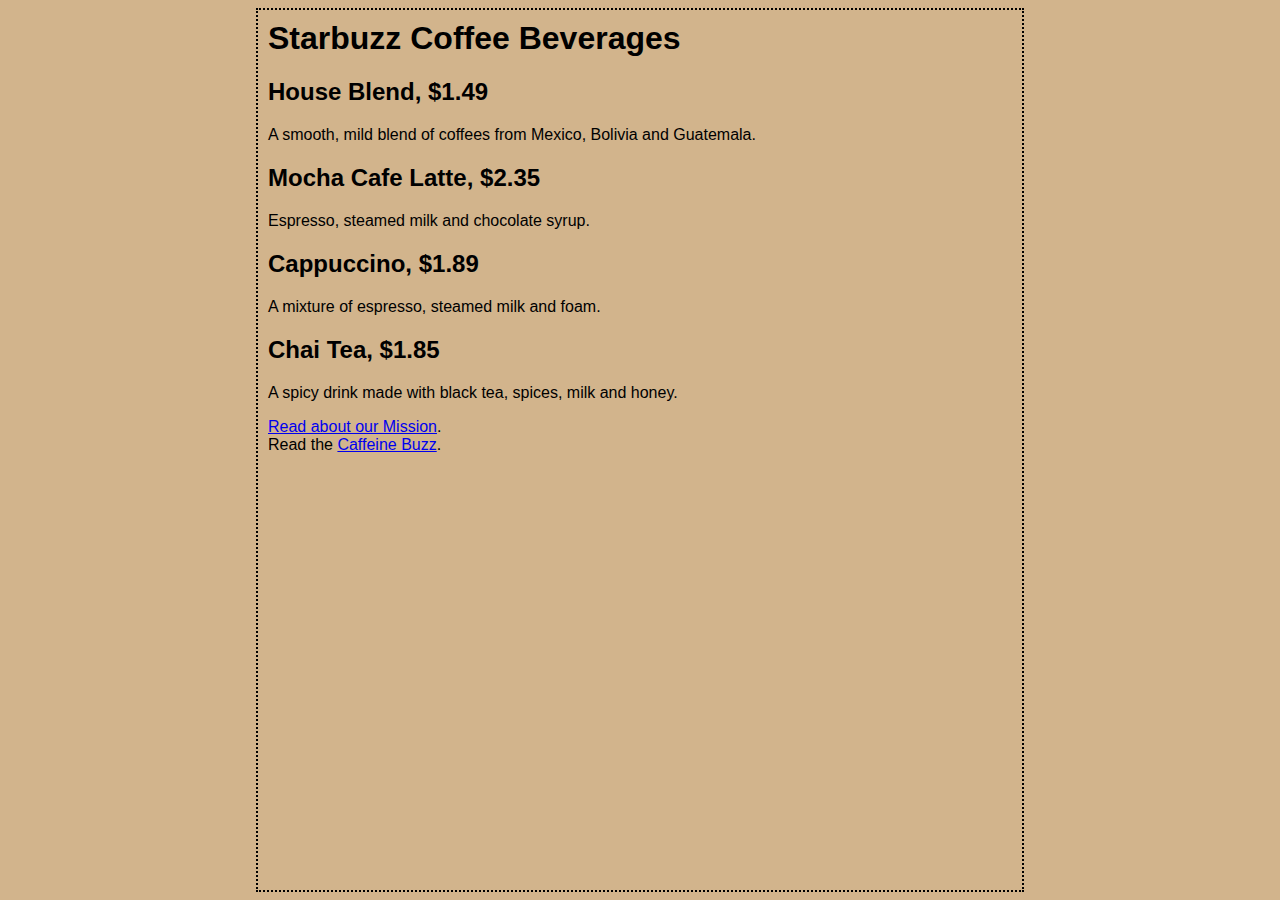
<file: chapter4/starbuzz-complete/index.html>
<html>
  <head>
    <title>Starbuzz Coffee</title>
    <style type="text/css">
      body {
        background-color: #d2b48c;
        margin-left: 20%;
        margin-right: 20%;
        border: 2px dotted black;
        padding: 10px 10px 10px 10px;
        font-family: sans-serif;
      }
    </style>
  </head>

  <body>
    <h1>Starbuzz Coffee Beverages</h1>
    <h2>House Blend, $1.49</h2>
    <p>A smooth, mild blend of coffees from Mexico, 
          Bolivia and Guatemala.</p>

    <h2>Mocha Cafe Latte, $2.35</h2>
    <p>Espresso, steamed milk and chocolate syrup.</p>

    <h2>Cappuccino, $1.89</h2>
    <p>A mixture of espresso, steamed milk and foam.</p>

    <h2 id ="Chai">Chai Tea, $1.85</h2>
    <p>A spicy drink made with black tea, spices, 
           milk and honey.</p>

	<p>
		<a href="mission.html">Read about our Mission</a>.
		<br>
		Read the <a href="index.html#Chai"
		            title="Read all about caffeine on the Buzz">Caffeine Buzz</a>.
	</p>
  </body>
</html>
</file>
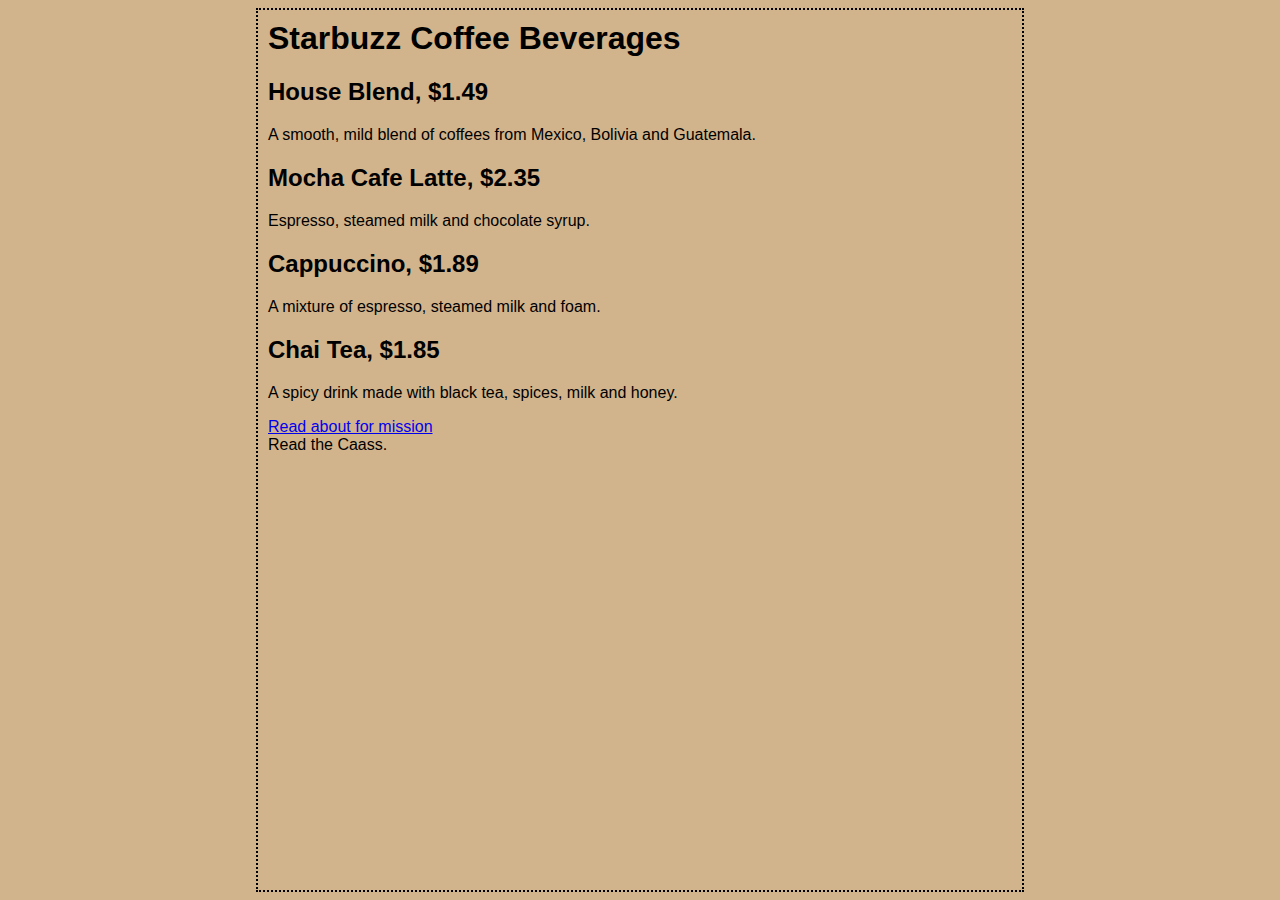
<file: chapter4/starbuzz/index.html>
<html>
  <head>
    <title>Starbuzz Coffee</title>
    <style type="text/css">
      body {
        background-color: #d2b48c;
        margin-left: 20%;
        margin-right: 20%;
        border: 2px dotted black;
        padding: 10px 10px 10px 10px;
        font-family: sans-serif;
      }
    </style>
  </head>

  <body>
    <h1>Starbuzz Coffee Beverages</h1>
    <h2>House Blend, $1.49</h2>
    <p>A smooth, mild blend of coffees from Mexico, 
          Bolivia and Guatemala.</p>

    <h2>Mocha Cafe Latte, $2.35</h2>
    <p>Espresso, steamed milk and chocolate syrup.</p>

    <h2>Cappuccino, $1.89</h2>
    <p>A mixture of espresso, steamed milk and foam.</p>

    <h2 id="chai">Chai Tea, $1.85</h2>
    <p>A spicy drink made with black tea, spices, 
           milk and honey.</p>
  <p>
    <a href ="mission.html" title ="Read about for mission">Read about for mission</a><br>
    Read the  Caass.
  </p>

  </body>
</html>
</file>
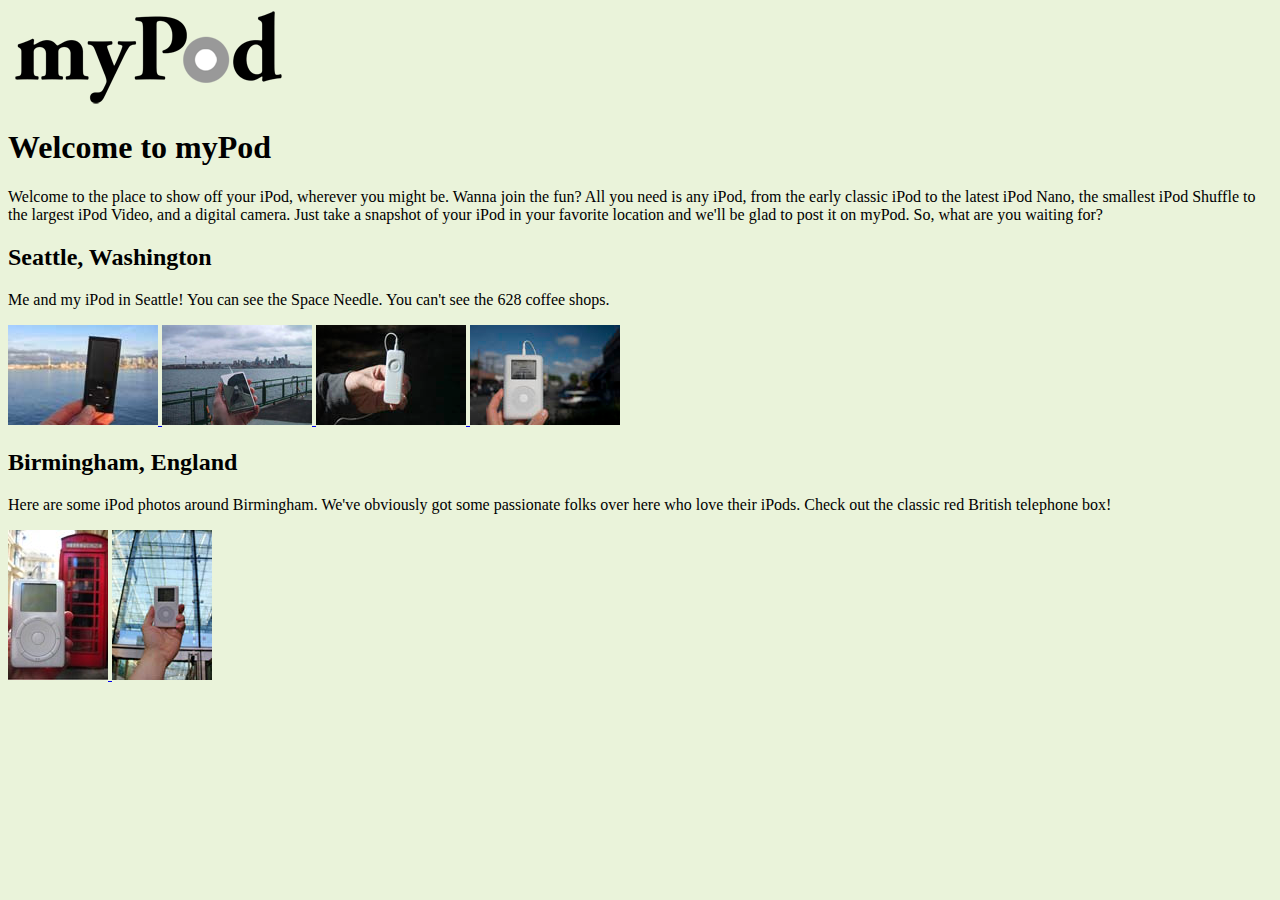
<file: chapter5/mypod-complete/index.html>
<html>
   <head>
      <title>myPod</title>
      <style type="text/css">
         body { background-color: #eaf3da;}
      </style>
   </head>
   <body>
	  <p><img src="logo/mypod.png" alt="myPod logo"></p>
      <h1>Welcome to myPod</h1>
      <p>
         Welcome to the place to show off your iPod, wherever you might be.
         Wanna join the fun? All you need is any iPod, from the early classic 
         iPod to the latest iPod Nano, the smallest iPod Shuffle to the largest 
         iPod Video, and a digital camera.  Just take a snapshot of your iPod in
         your favorite location and we'll be glad to post it on myPod. So, what 
         are you waiting for?
      </p>

      <h2>Seattle, Washington</h2>
      <p>
         Me and my iPod in Seattle!  You can see the 
         Space Needle.  You can't see the 628 coffee shops.
      </p>

      <p>
      <a href="html/seattle_video_med.html">
         <img src="thumbnails/seattle_video_med.jpg" alt="My video iPod in Seattle, WA">
      </a>
      <a href="html/seattle_classic.html">
         <img src="thumbnails/seattle_classic.jpg" alt="A classic iPod in Seattle, WA">
      </a>
      <a href="html/seattle_shuffle.html">
         <img src="thumbnails/seattle_shuffle.jpg" alt="A iPod Shuffle in Seattle, WA">
      </a>
      <a href="html/seattle_downtown.html">
         <img src="thumbnails/seattle_downtown.jpg" alt="An iPod in downtown Seattle, WA">
      </a>
      </p>

      <h2>Birmingham, England</h2>
      <p>
         Here are some iPod photos around Birmingham. We've obviously got some 
         passionate folks over here who love their iPods. Check out the classic
         red British telephone box!
      </p>

      <p>
      <a href="html/britain.html">
        <img src="thumbnails/britain.jpg" alt="An iPod in Birmingham at a telephone box">
      </a>
      <a href="html/applestore.html">
        <img src="thumbnails/applestore.jpg" alt="An iPod at the Birmingham Apple store">
      </a>
      </p>
   </body>
</html>
</file>
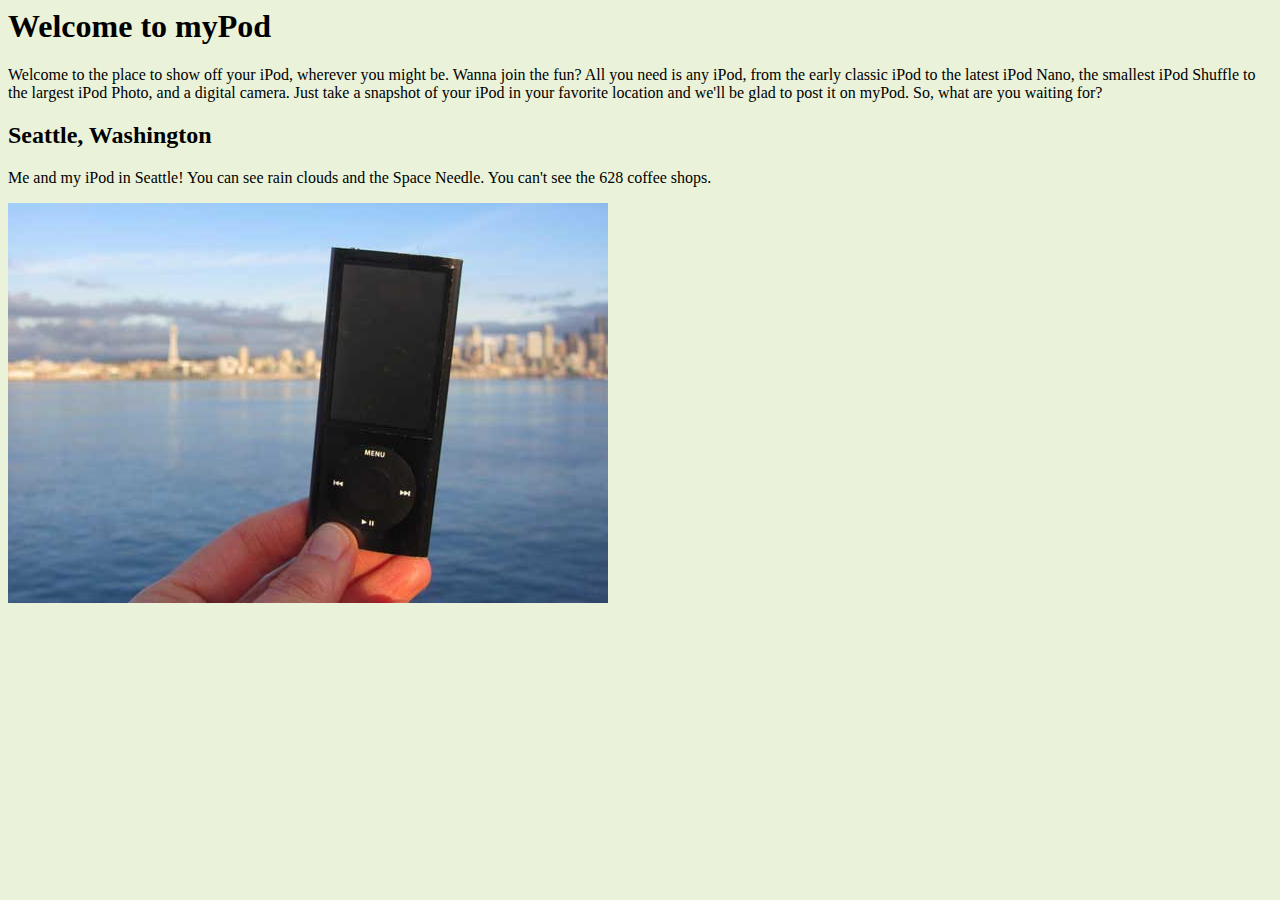
<file: chapter5/mypod/index.html>
<html>
  <head>
    <title>myPod</title>
      <style type="text/css">
        body { background-color: #eaf3da; }
      </style>
  </head>
  <body>

    <h1>Welcome to myPod</h1>
    <p>
      Welcome to the place to show off your iPod, wherever you might be.
      Wanna join the fun? All you need is any iPod, from the early classic 
      iPod to the latest iPod Nano, the smallest iPod Shuffle to the largest 
      iPod Photo, and a digital camera.  Just take a snapshot of your iPod in
      your favorite location and we'll be glad to post it on myPod. So, what 
      are you waiting for?
    </p>

    <h2>Seattle, Washington</h2>
    <p>
      Me and my iPod in Seattle!  You can see rain clouds and the 
      Space Needle.  You can't see the 628 coffee shops. 
    </p>
    <p>
      <img src="photos/seattle_video_med.jpg" alt="My video iPod in Seattle, WA" >
    </p>
  </body>
</html>
</file>
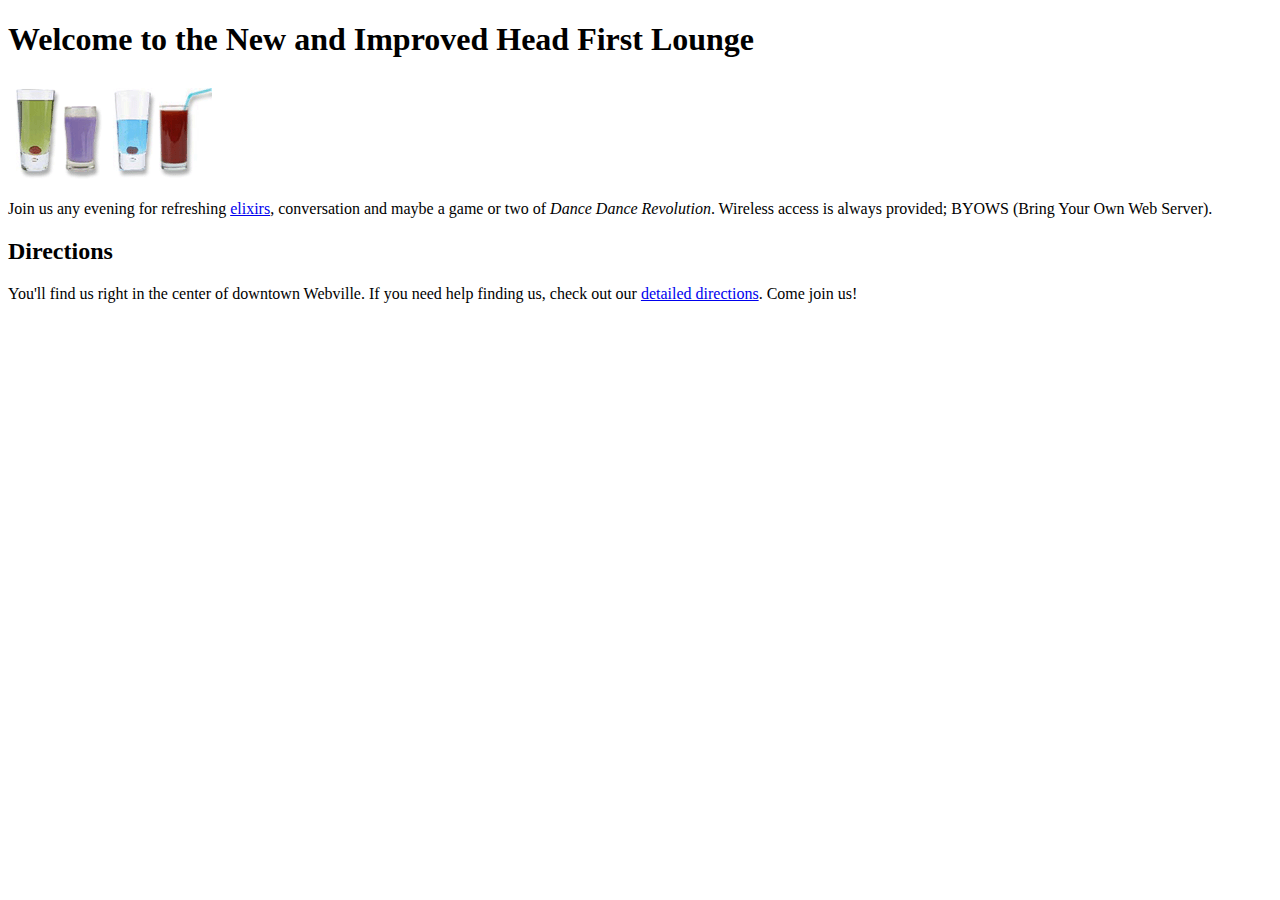
<file: chapter6/lounge-complete.html>
<!doctype html>
<html>
  <head>
	<meta charset="utf-8">
    <title>Head First Lounge</title>
  </head>
  <body>
    <h1>Welcome to the New and Improved Head First Lounge</h1>
      <img src="images/drinks.gif" alt="Drinks">
    <p>
      Join us any evening for refreshing 
      <a href="beverages/elixir.html">elixirs</a>, 
      conversation and maybe a game or two of 
      <em>Dance Dance Revolution</em>.  
      Wireless access is always provided;  
      BYOWS (Bring Your Own Web Server).
    </p>
    <h2>Directions</h2>
    <p>
      You'll find us right in the center 
      of downtown Webville.  If you need help finding
      us, check out our 
      <a href="about/directions.html">detailed directions</a>. 
      Come join us!
    </p>
  </body>
</html>
</file>
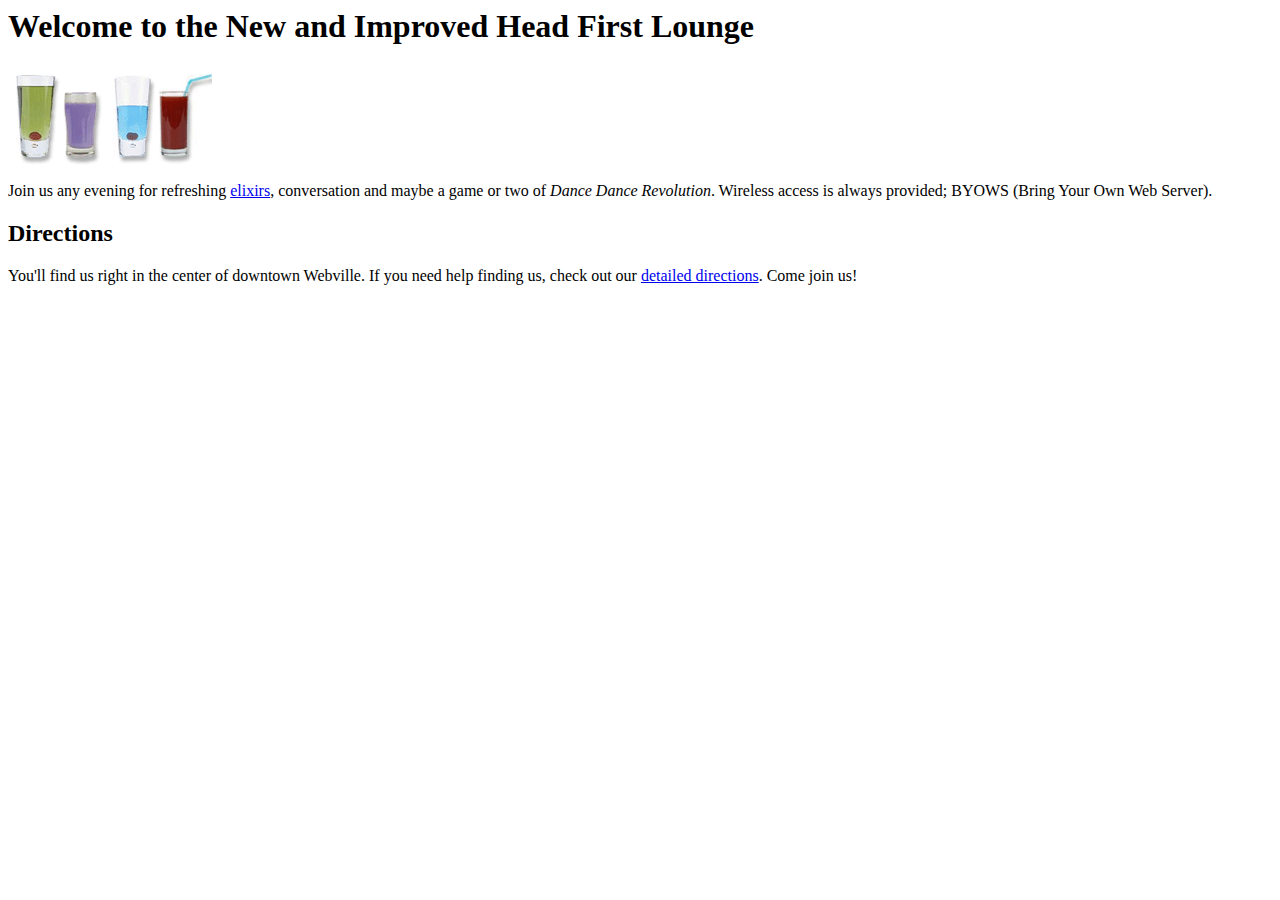
<file: chapter6/lounge.html>
<html>
  <head>
    <title>Head First Lounge</title>
  </head>
  <body>
    <h1>Welcome to the New and Improved Head First Lounge</h1>
    <img src="images/drinks.gif">
    <p>
      Join us any evening for refreshing 
      <a href="beverages/elixir.html">elixirs</a>, 
      conversation and maybe a game or two of 
      <em>Dance Dance Revolution</em>.  
      Wireless access is always provided;  
      BYOWS (Bring Your Own Web Server).
    </p>
    <h2>Directions</h2>
    <p>
      You'll find us right in the center 
      of downtown Webville.  If you need help finding
      us, check out our 
      <a href="about/directions.html">detailed directions</a>. 
      Come join us!
    </p>
  </body>
</html>
</file>
<file: chapter11/absolute/starbuzz.css>
body { 
  background-color: #b5a789;
  font-family:      Georgia, "Times New Roman", Times, serif;
  font-size:        small;
  margin:           0px;
}

#header {
  background-color: #675c47;
  margin:           10px;
  height:           108px;
}

#main {
  background:       #efe5d0 url(images/background.gif) top left;
  font-size:        105%;
  padding:          15px;
  margin:           0px 10px 10px 10px;
}

#sidebar {
  background:       #efe5d0 url(images/background.gif) bottom right;
  font-size:        105%;
  padding:          15px;
  margin:           0px 10px 10px 10px;
}

#footer {
  background-color: #675c47;
  color:            #efe5d0;
  text-align:       center;
  padding:          15px;
  margin:           10px;
  font-size:        90%;
}

h1 {
  font-size:        120%;
  color:            #954b4b;
}

.slogan { color: #954b4b; }

.beanheading {
  text-align:       center;
  line-height:      1.8em;
}

a:link {
  color:            #b76666;
  text-decoration:  none;
  border-bottom:    thin dotted #b76666;
}
a:visited {
  color:            #675c47;
  text-decoration:  none;
  border-bottom:    thin dotted #675c47;
}
</file>
<file: chapter11/starbuzz-complete/starbuzz.css>
body { 
  background-color: #b5a789;
  font-family:      Georgia, "Times New Roman", Times, serif;
  font-size:        small;
  margin:           0px;
}

#header {
	background-color: #675c47;
	margin: 10px 10px 0px 10px;
	height:           108px;
}

#header img#headerSlogan {
	float: right;
}

/* REMOVE FOR CHAP 12 */
#award {
	position: absolute;
	top: 30px;
	left: 365px;
}

#coupon {
    position: fixed;
	top: 350px;
	left: -90px;
}

#coupon a, img {
    border: none;
}
/*---*/

#tableContainer {
	display: table;
	border-spacing: 10px;
}

#tableRow {
	display: table-row;
}

#drinks {
    display: table-cell;
    background-color: #efe5d0;
    width: 20%;
    padding: 15px;
    vertical-align: top;
}

#main {
  display: table-cell;
  background:       #efe5d0 url(images/background.gif) top left;
  font-size:        105%;
  padding:          15px;
  vertical-align: top;
}

#sidebar {
  display: table-cell;
  background:       #efe5d0 url(images/background.gif) bottom right;
  font-size:        105%;
  padding:          15px;
  vertical-align: top;
}

#footer {
  background-color: #675c47;
  color:            #efe5d0;
  text-align:       center;
  padding:          15px;
  margin: 0px 10px 10px 10px;
  font-size:        90%;
}

h1 {
  font-size:        120%;
  color:            #954b4b;
}

h2 { font-size: 110%; }

.slogan { color: #954b4b; }

.beanheading {
  text-align:       center;
  line-height:      1.8em;
}

a:link {
  color:            #b76666;
  text-decoration:  none;
  border-bottom:    thin dotted #b76666;
}
a:visited {
  color:            #675c47;
  text-decoration:  none;
  border-bottom:    thin dotted #675c47;
}
</file>
<file: chapter11/starbuzz/starbuzz.css>
body { 
  background-color: #b5a789;
  font-family:      Georgia, "Times New Roman", Times, serif;
  font-size:        small;
  margin:           0px;
}

#header {
  background-color: #675c47;
  margin:           10px;
  height:           108px;
}

#main {
  background:       #efe5d0 url(images/background.gif) top left;
  font-size:        105%;
  padding:          15px;
  margin:           0px 330px 10px 10px;
}

#sidebar {
  background:       #efe5d0 url(images/background.gif) bottom right;
  font-size:        105%;
  padding:          15px;
  margin:           0px 10px 10px 10px;
  float: right;
  width:280px;
}

#footer {
  background-color: #675c47;
  color:            #efe5d0;
  text-align:       center;
  padding:          15px;
  margin:           10px;
  font-size:        90%;
  clear:right;
}

h1 {
  font-size:        120%;
  color:            #954b4b;
}

.slogan { color: #954b4b; }

.beanheading {
  text-align:       center;
  line-height:      1.8em;
}

a:link {
  color:            #b76666;
  text-decoration:  none;
  border-bottom:    thin dotted #b76666;
}
a:visited {
  color:            #675c47;
  text-decoration:  none;
  border-bottom:    thin dotted #675c47;
}
</file>
<file: chapter12/starbuzz/starbuzz.css>
body { 
  background-color: #b5a789;
  font-family:      Georgia, "Times New Roman", Times, serif;
  font-size:        small;
  margin:           0px;
}

/* 
	height messes up the headers in the blog in the articles
	it's only appropriate for the top header.
	add a class (new with blog)
	Affects the 3 #header rules for the main header below
	In HTML: add class="top" to main header in index.html and blog.html
*/

header.top {
  background-color: #675c47;
  margin: 10px 10px 0px 10px;
  height:           108px;
}

header.top img#headerSlogan {
	float: right;
}


div#tableContainer {
	display: table;
	border-spacing: 10px;
}

div#tableRow {
	display: table-row;
}

section#drinks {
    display: table-cell;
    background-color: #efe5d0;
    width: 20%;
    padding: 15px;
    vertical-align: top;
}

/* added section#blog for blog */
section#main, section#blog {
  display: table-cell;
  background:       #efe5d0 url(images/background.gif) top left;
  font-size:        105%;
  padding:          15px;
  vertical-align: top;
}

aside {
  display: table-cell;
  background:       #efe5d0 url(images/background.gif) bottom right;
  font-size:        105%;
  padding:          15px;
  vertical-align: top;
}

footer {
  background-color: #675c47;
  color:            #efe5d0;
  text-align:       center;
  padding:          15px;
  margin: 0px 10px 10px 10px;
  font-size:        90%;
}

h1 {
  font-size:        120%;
  color:            #954b4b;
}

h2 { font-size: 110%; }

.slogan { color: #954b4b; }

.beanheading {
  text-align:       center;
  line-height:      1.8em;
}

a:link {
  color:            #b76666;
  text-decoration:  none;
  border-bottom:    thin dotted #b76666;
}
a:visited {
  color:            #675c47;
  text-decoration:  none;
  border-bottom:    thin dotted #675c47;
}


nav {
    background-color: #efe5d0;
	margin: 10px 10px 0px 10px;
}
nav ul {
	margin: 0px;
	list-style-type: none;
	padding: 5px 0px 5px 0px;
}
nav ul li {
	display: inline;
	padding: 5px 10px 5px 10px;
}
nav ul li a:link, nav ul li a:visited {
	color: #954b4b;
	border-bottom: none;
	font-weight: bold;

/*
	text-shadow: 1px 1px 3px #e2c2c2; 
	text-transform: uppercase;
*/
}
nav ul li.selected {
	background-color: #c8b99c;
}
</file>
<file: chapter14/starbuzz/starbuzz.css>
body { 
  background-color: #b5a789;
  font-family:      Georgia, "Times New Roman", Times, serif;
  font-size:        small;
  margin:           0px;
}

/* 
	height messes up the headers in the blog in the articles
	it's only appropriate for the top header.
	add a class (new with blog)
	Affects the 3 #header rules for the main header below
	In HTML: add class="top" to main header in index.html and blog.html
*/

header.top {
  background-color: #675c47;
  margin: 10px 10px 0px 10px;
  height:           108px;
}

header.top img#headerSlogan {
	float: right;
}


/* nav new in blog */
nav {
    background-color: #efe5d0;
	margin: 10px 10px 0px 10px;
}
nav ul {
	margin: 0px;
	list-style-type: none;
	padding: 5px 0px 5px 0px;
}
nav ul li {
	display: inline;
	padding: 5px 10px 5px 10px;
}


div#tableContainer {
	display: table;
	border-spacing: 10px;
}

div#tableRow {
	display: table-row;
}

section#drinks {
    display: table-cell;
    background-color: #efe5d0;
    width: 20%;
    padding: 15px;
    vertical-align: top;
}

/* added section#blog for blog */
section#main, section#blog {
  display: table-cell;
  background:       #efe5d0 url(images/background.gif) top left;
  font-size:        105%;
  padding:          15px;
  vertical-align: top;
}

aside {
  display: table-cell;
  background:       #efe5d0 url(images/background.gif) bottom right;
  font-size:        105%;
  padding:          15px;
  vertical-align: top;
}

footer {
  background-color: #675c47;
  color:            #efe5d0;
  text-align:       center;
  padding:          15px;
  margin: 0px 10px 10px 10px;
  font-size:        90%;
}

h1 {
  font-size:        120%;
  color:            #954b4b;
}

h2 { font-size: 110%; }

.slogan { color: #954b4b; }

.beanheading {
  text-align:       center;
  line-height:      1.8em;
}

a:link {
  color:            #b76666;
  text-decoration:  none;
  border-bottom:    thin dotted #b76666;
}
a:visited {
  color:            #675c47;
  text-decoration:  none;
  border-bottom:    thin dotted #675c47;
}

/* ALL BELOW IS NEW FOR BLOG */


/* BELOW a above to override for nav */
nav ul li a:link, nav ul li a:visited {
	color: #954b4b;
	border-bottom: none;
	font-weight: bold;

	/* optional! very hard to see although does help */
	text-shadow: 1px 1px 3px #e2c2c2; 

	/* try this and see if you like it */
	text-transform: uppercase;
}

li.selected {
	background-color: #c8b99c;
}

article span {
	font-style: italic;
}
</file>
